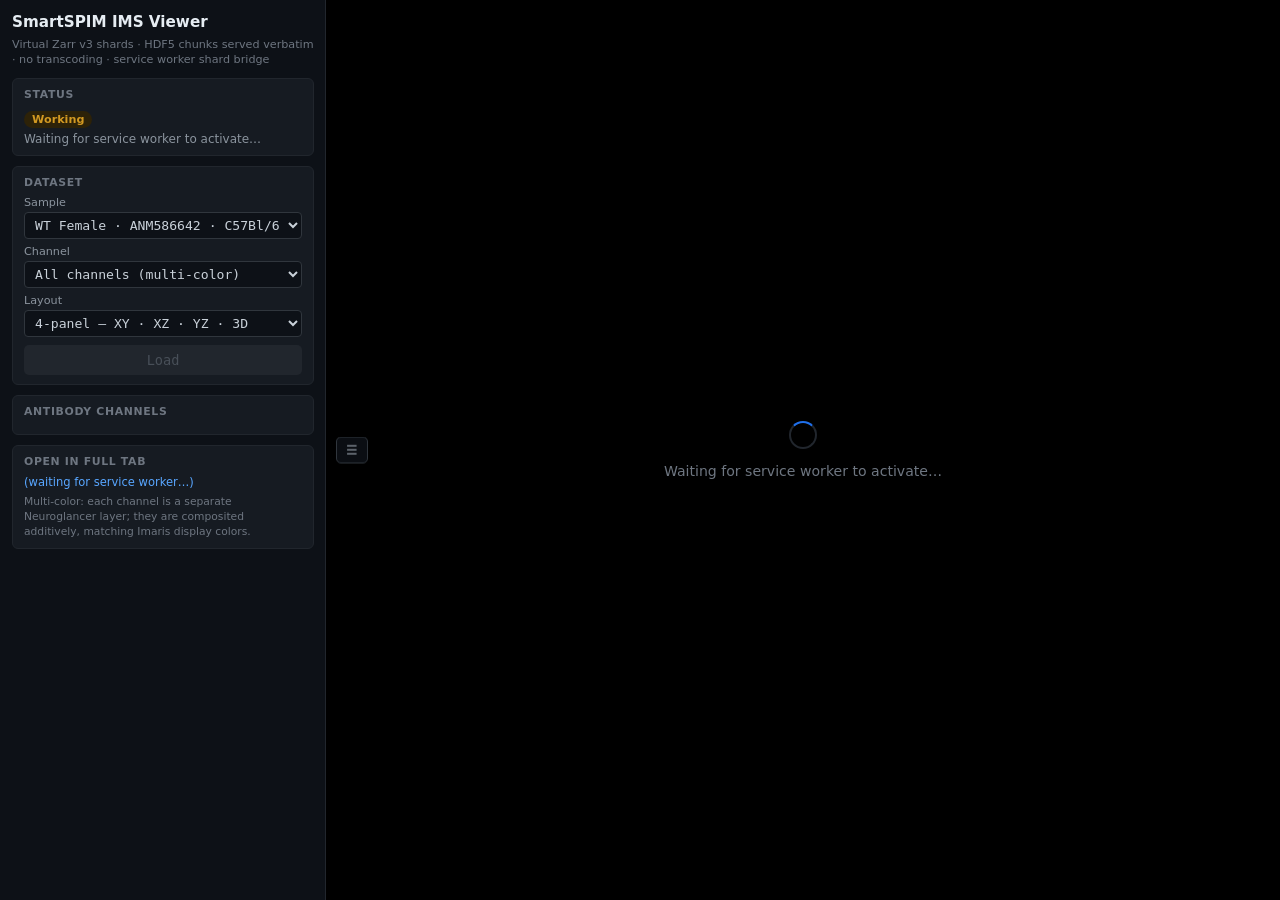
<file: viewer/index.html>
<!DOCTYPE html>
<html lang="en">
<head>
<meta charset="utf-8">
<meta name="viewport" content="width=device-width, initial-scale=1">
<title>SmartSPIM IMS Viewer</title>
<style>
  * { box-sizing: border-box; margin: 0; padding: 0; }
  body {
    background: #0d1117;
    color: #c9d1d9;
    font-family: 'Segoe UI', system-ui, sans-serif;
    overflow: hidden;
    height: 100vh;
  }

  .app { display: flex; height: 100vh; }

  /* ── Sidebar ──────────────────────────────────────────────────── */
  .sidebar {
    width: 326px;
    min-width: 326px;
    background: #0d1117;
    border-right: 1px solid #21262d;
    overflow-y: auto;
    overflow-x: hidden;
    transition: width 0.2s ease, min-width 0.2s ease, opacity 0.2s ease;
    display: flex;
    flex-direction: column;
    scrollbar-width: thin;
    scrollbar-color: #30363d transparent;
  }
  .sidebar.collapsed { width: 0; min-width: 0; opacity: 0; pointer-events: none; }
  .sidebar-inner { padding: 12px; min-width: 326px; display: flex; flex-direction: column; gap: 10px; }

  /* ── Viewer ───────────────────────────────────────────────────── */
  .viewer { flex: 1; position: relative; background: #000; min-width: 0; }
  #ng-iframe { width: 100%; height: 100%; border: none; display: none; }

  #placeholder {
    display: flex; flex-direction: column; align-items: center;
    justify-content: center; height: 100%; color: #6e7681;
    font-size: 0.88rem; gap: 14px; text-align: center; padding: 1em;
  }
  .spinner {
    width: 28px; height: 28px;
    border: 2px solid #21262d; border-top-color: #1f6feb;
    border-radius: 50%; animation: spin 0.75s linear infinite;
  }
  @keyframes spin { to { transform: rotate(360deg); } }

  #toggle-btn {
    position: absolute; top: 50%; left: 10px;
    transform: translateY(-50%); z-index: 200;
    background: rgba(13,17,23,0.82); border: 1px solid #30363d;
    color: #8b949e; cursor: pointer; padding: 5px 9px;
    border-radius: 5px; font-size: 0.8rem; backdrop-filter: blur(6px);
    transition: color 0.15s, border-color 0.15s; user-select: none;
  }
  #toggle-btn:hover { color: #e6edf3; border-color: #58a6ff; }

  /* ── Cards ────────────────────────────────────────────────────── */
  h1 { font-size: 0.95rem; font-weight: 600; color: #e6edf3; line-height: 1.35; }
  .subtitle { font-size: 0.7rem; color: #6e7681; margin-top: 4px; line-height: 1.4; }

  .card { background: #161b22; border: 1px solid #21262d; border-radius: 6px; padding: 9px 11px; }
  .card-title {
    font-size: 0.68rem; font-weight: 600; text-transform: uppercase;
    letter-spacing: 0.06em; color: #6e7681; margin-bottom: 7px;
  }

  .badge { display: inline-block; padding: 2px 8px; border-radius: 12px; font-size: 0.7rem; font-weight: 600; }
  .badge.ok   { background: #1a4731; color: #3fb950; }
  .badge.wait { background: #2d2208; color: #d29922; }
  .badge.err  { background: #3d0d0d; color: #f85149; }

  #status-text { font-size: 0.75rem; color: #8b949e; margin-top: 4px; }

  /* ── Selectors ────────────────────────────────────────────────── */
  .field { display: flex; flex-direction: column; gap: 3px; }
  .field label { font-size: 0.7rem; color: #8b949e; }
  .field select {
    font-family: monospace; font-size: 0.82rem;
    background: #0d1117; color: #c9d1d9;
    border: 1px solid #30363d; border-radius: 4px;
    padding: 4px 6px; width: 100%;
  }

  button.action {
    width: 100%; font-family: monospace; font-size: 0.85rem;
    background: #1f6feb; color: #fff; border: none;
    border-radius: 5px; padding: 7px 0; cursor: pointer;
    transition: background 0.15s;
  }
  button.action:hover { background: #388bfd; }
  button.action:disabled { background: #21262d; color: #484f58; cursor: default; }

  #ng-link {
    font-size: 0.72rem; color: #58a6ff; text-decoration: none;
    word-break: break-all; display: block; margin-top: 4px;
  }
  #ng-link:hover { text-decoration: underline; }
  .note { font-size: 0.67rem; color: #6e7681; margin-top: 5px; line-height: 1.4; }

  /* ── Channel legend ───────────────────────────────────────────── */
  .ch-row {
    display: flex; align-items: center; gap: 7px;
    font-size: 0.74rem; color: #c9d1d9; padding: 2px 0;
    line-height: 1.35;
  }
  .ch-dot {
    width: 10px; height: 10px; border-radius: 50%;
    flex-shrink: 0; border: 1px solid rgba(255,255,255,0.15);
  }
  .ch-label { font-weight: 600; }
  .ch-target { color: #6e7681; font-size: 0.68rem; }
</style>
</head>
<body>
<div class="app">

  <!-- ── Sidebar ────────────────────────────────────────────────── -->
  <aside class="sidebar" id="sidebar">
    <div class="sidebar-inner">

      <div>
        <h1>SmartSPIM IMS Viewer</h1>
        <div class="subtitle">
          Virtual Zarr v3 shards · HDF5 chunks served verbatim ·
          no transcoding · service worker shard bridge
        </div>
      </div>

      <!-- SW status -->
      <div class="card">
        <div class="card-title">Status</div>
        <span id="sw-badge" class="badge wait">Initializing</span>
        <div id="status-text">Registering service worker…</div>
      </div>

      <!-- Dataset selector -->
      <div class="card">
        <div class="card-title">Dataset</div>
        <div class="field">
          <label>Sample</label>
          <select id="stem-sel">
            <option value="KS_WT_F_ANM586642">WT Female · ANM586642 · C57Bl/6J</option>
            <option value="KS_Het_F_ANM583356">Het Female · ANM583356 · Atp13a2 V990M</option>
            <option value="KS_Hom_F_ANM583357">Hom Female · ANM583357 · Atp13a2 V990M</option>
            <option value="KS_Hom_M_ANM583365">Hom Male · ANM583365 · Atp13a2 V990M</option>
            <option value="KS_WT_ANM586428">WT · ANM586428</option>
            <option value="KS_Hom_Atp13a2V990M_ANM585864">Hom · ANM585864 · Atp13a2 V990M</option>
            <option value="KS_Het_F_Atp13a2_ANM586962">Het Female · ANM586962 · Atp13a2</option>
            <option value="KS_Hom_M_Atp13a2Floxed_ANM588125">Hom Male · ANM588125 · Atp13a2 Floxed</option>
            <option value="KS_Het_Atp1392KOM2_ANM585714">Het · ANM585714 · Atp1392 KOM2</option>
            <option value="KS__KO_F_ANM589947_SncaKO">KO Female · ANM589947 · SncaKO</option>
            <option value="KS_TgTg_F_ANM588372_KOM2">TgTg Female · ANM588372 · KOM2</option>
            <option value="KS_P222_TgTg_F_ANM588372_KOM2">TgTg Female · ANM588372 · KOM2 · Rescan (re-cleared, P222)</option>
          </select>
        </div>
        <div class="field" style="margin-top:6px">
          <label>Channel</label>
          <select id="ch-sel">
            <option value="all">All channels (multi-color)</option>
            <option value="0">c0</option>
            <option value="1">c1</option>
            <option value="2">c2</option>
            <option value="3">c3</option>
          </select>
        </div>
        <div class="field" style="margin-top:6px">
          <label>Layout</label>
          <select id="layout-sel">
            <option value="4panel">4-panel — XY · XZ · YZ · 3D</option>
            <option value="xy">XY</option>
            <option value="xz">XZ</option>
            <option value="yz">YZ</option>
          </select>
        </div>
        <button class="action" id="load-btn" style="margin-top:8px" disabled>Load</button>
      </div>

      <!-- Channel legend -->
      <div class="card">
        <div class="card-title" id="legend-title">Antibody channels</div>
        <div id="legend-body"></div>
      </div>

      <!-- Open-in-tab link -->
      <div class="card">
        <div class="card-title">Open in full tab</div>
        <a id="ng-link" href="#">(waiting for service worker…)</a>
        <p class="note">
          Multi-color: each channel is a separate Neuroglancer layer;
          they are composited additively, matching Imaris display colors.
        </p>
      </div>

    </div>
  </aside>

  <!-- ── Main viewer ────────────────────────────────────────────── -->
  <main class="viewer">
    <button id="toggle-btn" title="Toggle sidebar">☰</button>
    <div id="placeholder">
      <div class="spinner"></div>
      <span id="placeholder-text">Registering service worker…</span>
    </div>
    <iframe id="ng-iframe" title="Neuroglancer" allowfullscreen></iframe>
  </main>

</div>
<script>
const DATA_BASE = 'https://fileglancer.int.janelia.org/files/Ydk-A_LUfeQlXbAA/data';

// Two antibody panels have been used across acquisitions. Colors are [R, G, B]
// floats for GLSL and are a fixed display convention (not read from the IMS
// file's own Imaris display colors).
const LEGACY_STEMS = new Set([
  'KS_WT_F_ANM586642',
  'KS_Het_F_ANM583356',
  'KS_Hom_F_ANM583357',
  'KS_Hom_M_ANM583365',
]);

const PANELS = {
  // Original 4 brains (WT / Atp13a2 V990M Het/Hom): CD45 / Olig2 / TH, all 3 worked.
  legacy: {
    label: 'Antibody channels — CD45 / Olig2 / TH panel',
    channels: {
      0: { name: 'Anti-CD45',  target: 'Donkey-anti-Rat AF+488 · lymphocytes',           rgb: [0.000, 0.102, 1.000] },
      1: { name: 'Anti-Olig2', target: 'Donkey-anti-Goat AF+555 · oligodendrocytes',     rgb: [0.035, 1.000, 0.000] },
      2: { name: 'Anti-TH',    target: 'Donkey-anti-Chicken SeTau647 · DA neurons',      rgb: [1.000, 0.000, 0.000] },
    },
  },
  // Later brains: CD45/CD8a / PaSYN / TH. A 4th (Olig2, DyLight755) channel was
  // attempted on some samples but that antibody did not work.
  current: {
    label: 'Antibody channels — CD45/CD8a / PaSYN / TH panel',
    channels: {
      0: { name: 'Anti-CD45/CD8a', target: 'Donkey-anti-Rat AF+488 · lymphocytes',                       rgb: [1.000, 1.000, 0.000] },
      1: { name: 'Anti-PaSYN',     target: 'Donkey-anti-Rabbit AF+555 · phospho-alpha-synuclein',        rgb: [1.000, 0.000, 1.000] },
      2: { name: 'Anti-TH',        target: 'Donkey-anti-Chicken SeTau647 · DA neurons',                  rgb: [0.000, 1.000, 1.000] },
      3: { name: 'Anti-Olig2',     target: 'Donkey-anti-Goat DyLight755 · antibody did not work',        rgb: [0.500, 0.500, 0.500] },
    },
  },
};

function panelFor(stem) {
  return LEGACY_STEMS.has(stem) ? PANELS.legacy : PANELS.current;
}

function rgbToHex([r, g, b]) {
  const c = v => Math.round(v * 255).toString(16).padStart(2, '0').toUpperCase();
  return `#${c(r)}${c(g)}${c(b)}`;
}

function zarrUrl(stem, ch) {
  return new URL(`./zarr/${stem}/c${ch}`, window.location.href).href;
}

// Cache fetched meta.json per stem to avoid re-fetching between buildNgUrl and updateChannelUI.
const metaCache = new Map();
async function loadMeta(stem) {
  if (metaCache.has(stem)) return metaCache.get(stem);
  let meta = null;
  try {
    const resp = await fetch(`${DATA_BASE}/${stem}.meta.json`);
    if (resp.ok) meta = await resp.json();
  } catch {}
  metaCache.set(stem, meta);
  return meta;
}

// Which channel indices actually exist in this dataset's IMS file.
function availableChannels(meta, panel) {
  if (meta?.channel_info) {
    return Object.keys(meta.channel_info).map(k => parseInt(k.slice(1), 10)).sort((a, b) => a - b);
  }
  return Object.keys(panel.channels).map(Number).sort((a, b) => a - b);
}

// Build a Neuroglancer GLSL shader that maps [lo,hi] → [0,1] and tints by color.
function makeShader(r, g, b) {
  return `#uicontrol invlerp normalized\nvoid main() { emitRGB(normalized() * vec3(${r}, ${g}, ${b})); }`;
}

// Build the full Neuroglancer URL for the selected stem + channel + layout.
// chSel is 'all' | '0' | '1' | '2'; layout is a Neuroglancer layout string.
async function buildNgUrl(stem, chSel, layout) {
  const meta  = await loadMeta(stem);
  const panel = panelFor(stem);

  // Physical extent for initial navigation (fall back to WT values)
  const extent = meta?.extent_um ?? [8280, 18460, 13368];  // [z, y, x] in µm
  const position = extent.map(e => e / 2);                  // center of brain

  // crossSectionScale is in dimension-units per screen pixel (µm/px here).
  // Targeting the largest axis spanning ~900 px gives a ~2 mm scale-bar
  // on a typical viewport, matching the desired whole-brain overview.
  const crossSectionScale = Math.max(...extent) / 900;

  // Which channels to load
  const chList = chSel === 'all' ? availableChannels(meta, panel) : [parseInt(chSel, 10)];

  const layers = chList.map(ch => {
    const src   = `zarr3://${zarrUrl(stem, ch)}`;
    const cd    = meta?.channel_display?.[`c${ch}`];
    const range = (cd?.p01 != null && cd?.p99 != null) ? [cd.p01, cd.p99]
                : (cd?.color_range ?? null);
    const info  = panel.channels[ch];
    const [r, g, b] = info?.rgb ?? [1, 1, 1];
    const name  = info?.name ?? `c${ch}`;

    const layer = {
      type: 'image',
      source: src,
      name: `${name} (${stem})`,
      shader: makeShader(r, g, b),
    };
    if (range) layer.shaderControls = { normalized: { range } };
    return layer;
  });

  const state = {
    dimensions: { z: [1e-6, 'm'], y: [1e-6, 'm'], x: [1e-6, 'm'] },
    position,
    crossSectionScale,
    layers,
    layout,
  };

  const ngBase = new URL('./neuroglancer/index.html', window.location.href).href;
  return ngBase + '#!' + JSON.stringify(state);
}

// ── UI refs ────────────────────────────────────────────────────────────────
const badge       = document.getElementById('sw-badge');
const statusEl    = document.getElementById('status-text');
const iframe      = document.getElementById('ng-iframe');
const placeholder = document.getElementById('placeholder');
const loadBtn     = document.getElementById('load-btn');
const ngLink      = document.getElementById('ng-link');
const stemSel     = document.getElementById('stem-sel');
const chSel       = document.getElementById('ch-sel');
const layoutSel   = document.getElementById('layout-sel');
const legendTitle = document.getElementById('legend-title');
const legendBody  = document.getElementById('legend-body');

function setStatus(text, state = 'wait') {
  statusEl.textContent = text;
  badge.textContent    = state === 'ok' ? 'Ready' : state === 'err' ? 'Error' : 'Working';
  badge.className      = 'badge ' + state;
}

// Repopulate the channel dropdown + legend for the currently selected dataset:
// which channels exist in this file, what each one is (panel-dependent), and its color.
async function updateChannelUI(stem) {
  const meta    = await loadMeta(stem);
  const panel   = panelFor(stem);
  const present = availableChannels(meta, panel);

  for (let ch = 0; ch <= 3; ch++) {
    const opt = chSel.querySelector(`option[value="${ch}"]`);
    if (!opt) continue;
    const info = panel.channels[ch];
    const isPresent = present.includes(ch);
    opt.disabled = !isPresent;
    opt.textContent = info ? `c${ch} — ${info.name}` : `c${ch}`;
  }
  if (chSel.selectedOptions[0]?.disabled) chSel.value = 'all';

  legendTitle.textContent = panel.label;
  legendBody.innerHTML = present
    .filter(ch => panel.channels[ch])
    .map(ch => {
      const info = panel.channels[ch];
      return `<div class="ch-row" style="margin-top:5px">
        <span class="ch-dot" style="background:${rgbToHex(info.rgb)}"></span>
        <div>
          <span class="ch-label">c${ch} · ${info.name}</span>
          <div class="ch-target">${info.target}</div>
        </div>
      </div>`;
    })
    .join('');
}

async function updateLink() {
  const url = await buildNgUrl(stemSel.value, chSel.value, layoutSel.value);
  const chLabel = chSel.options[chSel.selectedIndex].text.split('—')[0].trim();
  ngLink.href        = url;
  ngLink.textContent = `${stemSel.value} / ${chLabel} ↗`;
}

async function onStemChange() {
  await updateChannelUI(stemSel.value);
  await updateLink();
}

async function loadDataset() {
  const url = await buildNgUrl(stemSel.value, chSel.value, layoutSel.value);
  ngLink.href        = url;
  ngLink.textContent = ngLink.textContent; // already updated by updateLink
  placeholder.style.display = 'none';
  iframe.style.display      = 'block';
  iframe.src = url;
}

document.getElementById('toggle-btn').addEventListener('click', () => {
  document.getElementById('sidebar').classList.toggle('collapsed');
});

loadBtn.addEventListener('click', loadDataset);
stemSel.addEventListener('change', onStemChange);
chSel.addEventListener('change', updateLink);
layoutSel.addEventListener('change', updateLink);

// ── Service worker registration ────────────────────────────────────────────
async function main() {
  if (!('serviceWorker' in navigator)) {
    setStatus('Service workers not supported.', 'err');
    document.getElementById('placeholder-text').textContent =
      'Service workers not supported by this browser.';
    return;
  }

  await navigator.serviceWorker.register('./sw.js');

  if (!navigator.serviceWorker.controller) {
    setStatus('Waiting for service worker to activate…');
    document.getElementById('placeholder-text').textContent =
      'Waiting for service worker to activate…';
    await new Promise(resolve =>
      navigator.serviceWorker.addEventListener('controllerchange', resolve, { once: true })
    );
  }

  setStatus('Service worker active — select a dataset and click Load.', 'ok');
  document.getElementById('placeholder-text').textContent =
    'Select a dataset and click Load.';
  loadBtn.disabled = false;

  await updateChannelUI(stemSel.value);
  await updateLink();
}

main().catch(err => {
  setStatus('Error: ' + err.message, 'err');
  document.getElementById('placeholder-text').textContent =
    'Service worker error — see browser console.';
  console.error(err);
});
</script>
</body>
</html>
</file>
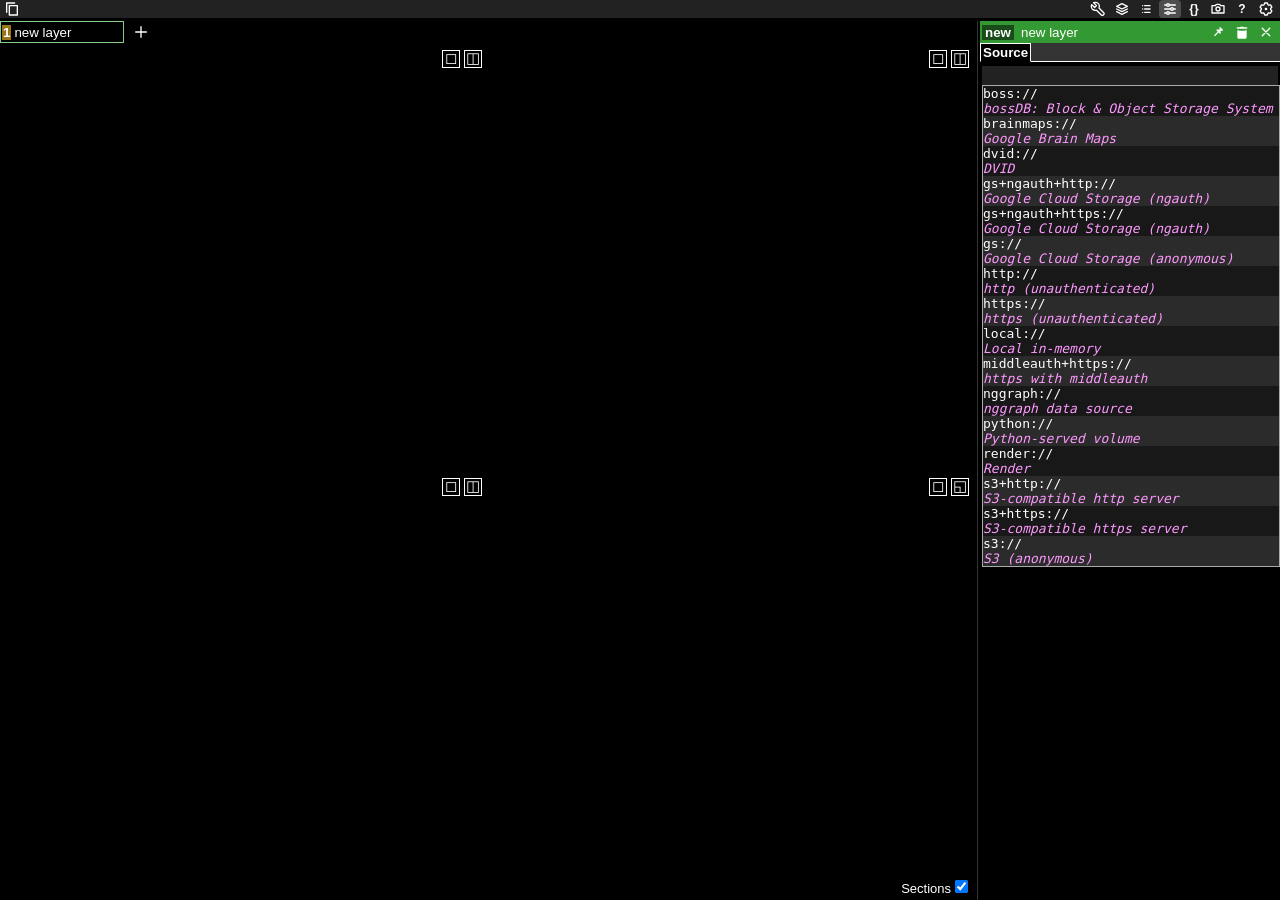
<file: viewer/neuroglancer/index.html>
<!DOCTYPE html>
<html>
<head><meta charset="utf-8"><title>Neuroglancer</title>
<style>html,body{width:100%;height:100%;margin:0;overflow:hidden;}</style>
  <script type="module" crossorigin src="./assets/index--Z2whdNV.js"></script>
  <link rel="stylesheet" crossorigin href="./assets/index-QlDN_mM0.css">
</head>
<body></body>
</html>
</file>
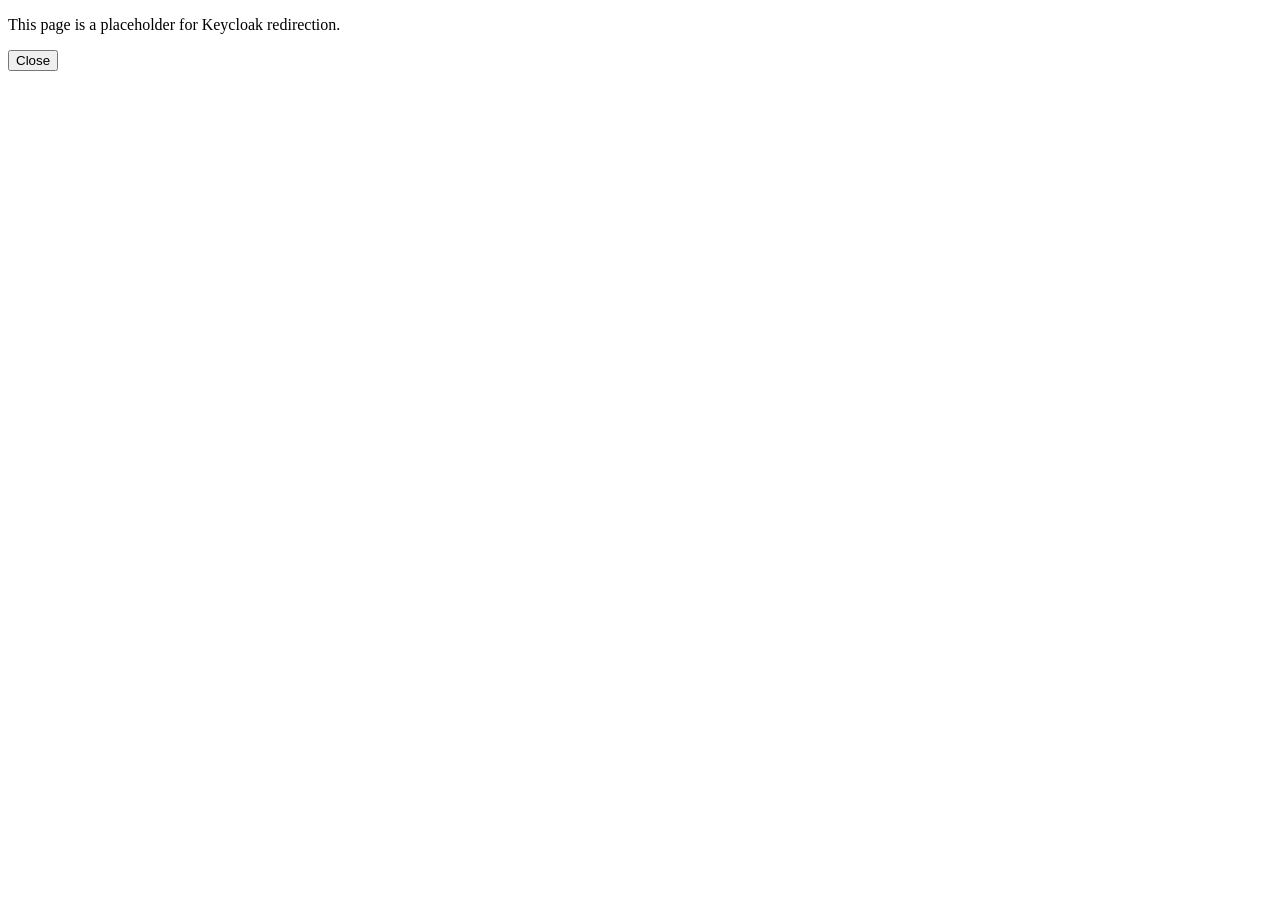
<file: viewer/neuroglancer/assets/bossauth-COXx_zfd.html>
<!doctype html>
<html>
  <head>
    <title>BOSS Auth Response Window</title>
    <script>
      // Get code component of query and send back to window opener.
      let auth = new URL(document.location).hash
        .substring(1)
        .split("&")
        .map((el) => el.split("="))
        .reduce((pre, cur) => {
          pre[cur[0]] = cur[1];
          return pre;
        }, {});
      auth.service = "bossAuthCallback";
      opener.postMessage(JSON.stringify(auth), location.origin);
    </script>
  </head>
  <body>
    <p>This page is a placeholder for Keycloak redirection.</p>
    <p><button onclick="window.close()">Close</button></p>
  </body>
</html>
</file>
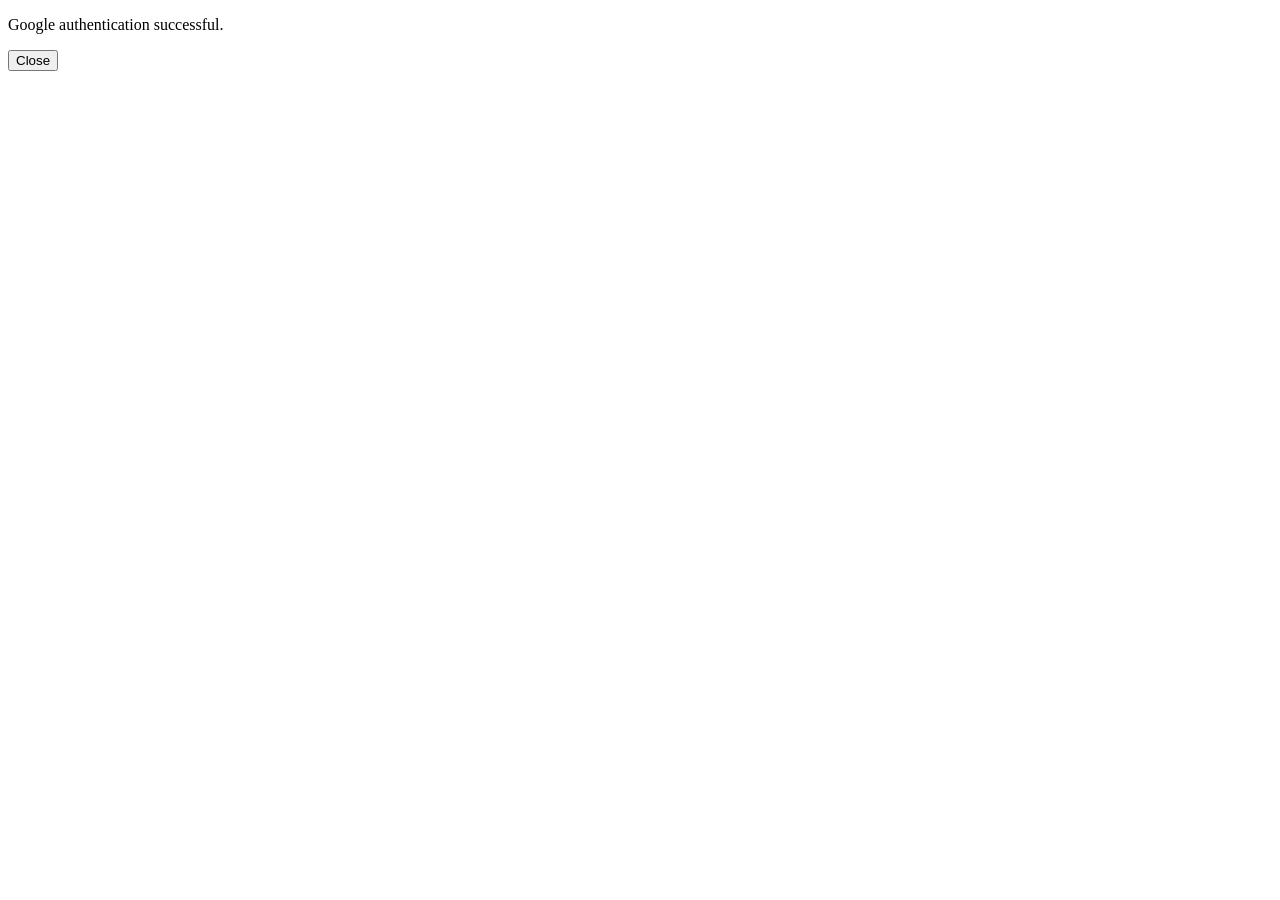
<file: viewer/neuroglancer/assets/google_oauth2_redirect-BiMhLuJu.html>
<!doctype html>
<html>
  <head>
    <title>Google oauth redirect</title>
    <script>
      const data = Object.fromEntries(
        new URLSearchParams(location.hash.substring(1)).entries(),
      );
      const target = window.opener || window.parent;
      if (target === window) {
        console.error("No opener/parent to receive successful oauth2 response");
      } else {
        target.postMessage(data, window.location.origin);
      }
    </script>
  </head>
  <body>
    <p>Google authentication successful.</p>
    <p><button onclick="window.close()">Close</button></p>
  </body>
</html>
</file>
<file: viewer/neuroglancer/assets/index-QlDN_mM0.css>
.neuroglancer-annotation-rendering-tab{display:flex;flex-direction:column;overflow-y:auto}.neuroglancer-annotation-rendering-tab .neuroglancer-shader-code-widget{flex-shrink:0}.neuroglancer-annotation-dropdown-shader-top-row{display:flex;flex-direction:row;align-items:center}.neuroglancer-annotation-shader-property-list{max-height:8em;overflow:auto;flex-shrink:0}.neuroglancer-annotation-shader-property{white-space:pre;font-family:monospace;font-size:medium}.neuroglancer-annotation-shader-property-type{color:#c6c;margin-right:1ch}.neuroglancer-annotation-shader-property-identifier{user-select:text}.neuroglancer-annotation-shader-property-identifier:after{content:"()";color:#999}.neuroglancer-transfer-function-panel{height:60px;border:1px solid #666;margin-top:5px}.neuroglancer-transfer-function-color-picker-container{text-align:right}.neuroglancer-transfer-function-color-picker{height:24px;display:inline-block}.neuroglancer-transfer-function-clear-button{font-size:11pt;cursor:pointer;margin-right:2px;margin-left:auto}.neuroglancer-transfer-function-widget-bound{background-color:transparent;border-color:transparent;box-shadow:none;border:0;margin:0;font-family:monospace;font-size:medium;color:#0ff}.neuroglancer-transfer-function-window-bounds{display:flex;justify-content:space-between}.neuroglancer-invlerp-cdfpanel{height:50px;cursor:ew-resize}.neuroglancer-invlerp-cdfpanel,.neuroglancer-invlerp-legend-panel{border:1px solid #666}.neuroglancer-invlerp-legend-panel{height:15px}.neuroglancer-invlerp-widget-bound{background-color:transparent;border-color:transparent;box-shadow:none;border:0;margin:0;font-family:monospace;font-size:medium}.neuroglancer-invlerp-widget-window-bound{color:#0ff}.neuroglancer-invlerp-widget-range-bound{color:#fff}.neuroglancer-invlerp-widget-bounds{display:flex}.neuroglancer-invlerp-widget-range-spacer{flex:1;text-align:center}.neuroglancer-invlerp-widget-window-bounds{justify-content:space-between}.neuroglancer-icon{display:inline-flex;text-decoration:none;align-self:center;white-space:nowrap;padding-left:2px;padding-right:2px;min-width:18px;min-height:18px;border-radius:20%;align-items:center;justify-content:center;color:#fff;font:12px sans-serif;cursor:pointer;font-weight:900;margin-left:1px;margin-right:1px;user-select:none}.neuroglancer-icon svg{width:16px;height:16px;fill:transparent;stroke:#fff;stroke-width:2;stroke-linecap:round;stroke-linejoin:round;pointer-events:none}.neuroglancer-icon:hover{background-color:#db4437}.neuroglancer-icon.neuroglancer-info-icon:hover{background-color:inherit}.neuroglancer-icon-hover:not(:hover) svg:last-child{display:none}.neuroglancer-icon-hover:hover svg:first-child{display:none}.neuroglancer-invlerp-range-finder-button-container{display:flex;justify-content:flex-start;margin-top:1px}.neuroglancer-invlerp-range-finder-button{font-size:11pt;cursor:pointer;margin-right:2px}.neuroglancer-tab-view{display:flex;flex-direction:column}.neuroglancer-tab-view-bar{display:block;background-color:#333;border-bottom:1px solid white}.neuroglancer-tab-label{display:inline-block;border-top:1px solid transparent;border-left:1px solid transparent;border-right:1px solid transparent;border-bottom:none;margin-right:4px;padding-top:1px;padding-left:2px;padding-right:2px;font:10pt sans-serif;font-weight:700;cursor:pointer}.neuroglancer-tab-label:hover{color:#daa520}.neuroglancer-tab-label.neuroglancer-selected-tab-label{background-color:#000;border-top:1px solid white;border-left:1px solid white;border-right:1px solid white;border-bottom:1px solid black;padding-bottom:1px;margin-bottom:-1px}.neuroglancer-stack-view{display:contents}.neuroglancer-tab-view>.neuroglancer-stack-view>.neuroglancer-tab-content{flex:1;flex-basis:0px;height:0px;min-height:0px;padding:2px}.neuroglancer-position-widget{display:inline-flex;align-items:center}.neuroglancer-position-widget input:disabled{pointer-events:none}.neuroglancer-position-widget .neuroglancer-copy-button:first-child{display:none}.neuroglancer-position-dimension-coordinate,.neuroglancer-position-dimension-name,.neuroglancer-position-dimension-scale{background-color:transparent;border-color:transparent;box-shadow:none;border:0;margin:0;font-family:monospace;font-size:medium}.neuroglancer-position-dimension[data-coordinate-array=valid] .neuroglancer-position-dimension-scale{display:none}.neuroglancer-position-dimension[data-coordinate-array=invalid] .neuroglancer-position-dimension-scale{text-decoration-line:underline;text-decoration-style:wavy;text-decoration-color:red}.neuroglancer-position-dimension-coordinate{color:#fff;text-align:right}.neuroglancer-position-widget input:invalid,.neuroglancer-position-widget input::placeholder,.neuroglancer-position-widget input[data-is-valid=false]{text-decoration:solid underline red}.neuroglancer-position-widget *:focus{outline:0px}.neuroglancer-position-dimension+.neuroglancer-position-dimension{margin-left:1ch}.neuroglancer-position-dimension[data-dropdown-visible=true]:after{content:"";display:block;left:0;right:0;bottom:-1px;position:absolute;border-bottom:1px solid black;z-index:100;height:0px}.neuroglancer-position-dimension-dropdown,.neuroglancer-position-dimension-coordinate-dropdown{position:absolute;min-width:calc(100% + 2px);border:1px solid #aaa;box-sizing:border-box;padding:2px;left:-1px;z-index:100;background-color:#000}.neuroglancer-position-dimension-coordinate-dropdown{display:flex;flex-direction:column;overflow-y:auto}.neuroglancer-dimension-dropdown-coordinate-entry{display:flex;flex-direction:row;justify-content:space-between}.neuroglancer-dimension-dropdown-coordinate-entry:hover{background-color:#333}.neuroglancer-dimension-dropdown-coordinate-label{width:var(--neuroglancer-coordinate-label-width);color:#0ff}.neuroglancer-position-dimension-dropdown:focus,.neuroglancer-position-dimension-coordinate-dropdown:focus{outline:0px}.neuroglancer-position-dimension:focus-within,.neuroglancer-position-dimension[data-dropdown-visible=true]{border:1px solid #aaa;background-color:#000}.neuroglancer-position-dimension{border:1px solid transparent;position:relative;display:inline-block;white-space:nowrap}.neuroglancer-position-dimension-name{color:#ff6;padding-left:2px}.neuroglancer-position-dimension-scale-container[data-is-empty=false]:before{content:"(";color:#aaa}.neuroglancer-position-dimension-scale-container[data-is-empty=false]:after{content:")";color:#aaa}.neuroglancer-position-dimension-scale-container[data-is-empty=false]{margin-right:5px}.neuroglancer-position-dimension-scale{color:#bbb}.neuroglancer-position-dimension-scale-container{margin-right:2px;margin-left:4px}.neuroglancer-mouse-position-widget{margin-left:1ch;vertical-align:center;font-family:monospace;font-size:medium;color:orange;white-space:pre}.neuroglancer-position-dimension-coordinate-label{display:inline-block;color:#0ff}.neuroglancer-position-dimension-coordinate-label:not(:empty):before{content:"[";color:#aaa}.neuroglancer-position-dimension-coordinate-label:not(:empty):after{content:"]";color:#aaa}.neuroglancer-position-dimension-playback{font-family:sans-serif;font-size:10pt;display:flex;flex-direction:column}.neuroglancer-position-dimension-playback .neuroglancer-number-input{display:flex;flex-direction:row;align-items:center;margin-bottom:2px}.neuroglancer-position-dimension-playback input[type=text]{background-color:#ffffff4d;color:#fff;border:0px;font-family:monospace;width:8ch;text-align:right}.neuroglancer-position-dimension-playback select{align-self:center}.neuroglancer-position-dimension>.neuroglancer-icon{min-width:14px;min-height:14px;position:relative;top:1px}.neuroglancer-position-dimension>.neuroglancer-icon svg{width:12px;height:12px}.neuroglancer-position-tool-in-palette{display:grid}.neuroglancer-position-tool-in-palette>.neuroglancer-position-widget{grid-row:1;grid-column:1}.neuroglancer-position-tool-in-palette>.neuroglancer-position-dimension-plot{grid-row:2;grid-column:1 / 10}.neuroglancer-position-tool-in-palette>.neuroglancer-checkbox-icon{grid-row:1;grid-column:9}.neuroglancer-position-tool{background-color:#474747;display:flex;flex-direction:row}.neuroglancer-position-dimension-playback-header{display:flex;flex-direction:row;align-items:center}#neuroglancer-status-container{position:absolute;bottom:0;z-index:100;background-color:gray;color:#fff;margin:0;padding:0;font:10pt sans-serif}#neuroglancer-status-container li{width:100vw;max-height:25vh;overflow-y:auto}.neuroglancer-status-header{display:inline-block;font:10pt sans-serif;font-weight:700;background-color:#333;padding:2px}#neuroglancer-status-container-modal{pointer-events:none;position:absolute;z-index:100;color:#fff;margin:0;padding:0;font:10pt sans-serif;display:grid;align-content:center;justify-content:center;height:100vh;width:80vw;left:10vw;grid-row-gap:10px}#neuroglancer-status-container-modal>div{pointer-events:initial;position:relative;background-color:gray;padding:30px 20px 20px;border:1px solid white}#neuroglancer-status-container-modal>div>div:first-child{position:absolute;top:4px;right:4px;margin:0;padding:0}#neuroglancer-status-container-modal li{display:block}.neuroglancer-drag-status{position:absolute;top:0;z-index:1000;background-color:#ff0;color:#000;font:10pt sans-serif;padding:2px}.neuroglancer-tool-key-binding{display:inline-block;color:#0ff;font:9pt monospace;white-space:pre}.neuroglancer-tool-key-binding:hover{outline:1px solid #fff}.neuroglancer-tool-key-binding:before{content:"["}.neuroglancer-tool-key-binding:after{content:"]"}.neuroglancer-tool-key-binding:before,.neuroglancer-tool-key-binding:after{color:#999}.neuroglancer-tool-button{display:inline-flex;flex-direction:row}#statusContainer li.neuroglancer-tool-status{max-height:50vh}.neuroglancer-tool-status-bindings{background-color:#333;user-select:none}.neuroglancer-tool-status-content{display:flex;flex-direction:row}.neuroglancer-tool-status-header-container{background-color:#555;width:min-content;padding:3px;display:flex;flex-direction:row;align-items:center}.neuroglancer-tool-status-header{align-self:center}.neuroglancer-tool-status-body{flex:1;padding:2px}.neuroglancer-checkbox-icon.light-background[data-checked=true]{background-color:#00000080}.neuroglancer-checkbox-icon.dark-background[data-checked=true]{background-color:#fff3}.neuroglancer-position-dimension-plot{display:grid;overflow:hidden;position:relative}.neuroglancer-position-dimension-plot[data-orientation=column]{grid-template-areas:"labels . graph";grid-template-rows:1fr;grid-template-columns:0fr 3px 0fr}.neuroglancer-position-dimension-plot[data-orientation=row]{grid-template-areas:"labels" "." "graph";grid-template-columns:minmax(0px,1fr);grid-template-rows:0fr 3px 0fr}.neuroglancer-position-dimension-plot-lowerbound,.neuroglancer-position-dimension-plot-upperbound,.neuroglancer-position-dimension-plot-hoverposition{grid-area:labels;font-family:monospace;font-size:medium;user-select:none}.neuroglancer-position-dimension-plot[data-orientation=column] :is(.neuroglancer-position-dimension-plot-lowerbound,.neuroglancer-position-dimension-plot-upperbound,.neuroglancer-position-dimension-plot-hoverposition){text-align:right}.neuroglancer-position-dimension-plot[data-orientation=row] :is(.neuroglancer-position-dimension-plot-lowerbound,.neuroglancer-position-dimension-plot-upperbound,.neuroglancer-position-dimension-plot-hoverposition){max-width:max-content}.neuroglancer-position-dimension-plot>canvas{grid-area:graph}.neuroglancer-position-dimension-plot[data-orientation=column]>canvas{margin-top:.5em;margin-bottom:.5em}.neuroglancer-segmentation-rendering-tab{display:flex;flex-direction:column;overflow-y:auto}.neuroglancer-segmentation-rendering-tab .neuroglancer-shader-code-widget{height:6em}.neuroglancer-segmentation-dropdown-skeleton-shader-header{display:flex;flex-direction:row;align-items:center}.neuroglancer-segmentation-layer-skeleton-shader-overlay .neuroglancer-shader-code-widget{width:80vw;height:80vh}.neuroglancer-segment-list-entry{display:flex;flex-direction:row;width:min-content;min-width:100%;background-color:#000;align-items:start}.neuroglancer-segment-list-entry.neuroglancer-segment-list-entry-double-line{display:inline-flex;min-width:initial;background-color:initial}.neuroglancer-segment-list-entry[data-selected=true],.neuroglancer-selection-details-segment[data-selected=true]{background-color:#222}.neuroglancer-segment-list-entry-copy-container{display:flex;flex-direction:column}.neuroglancer-segment-list-entry-id-container{order:1;align-self:center}.neuroglancer-segment-list-entry-id,.neuroglancer-selection-details-segment-id{display:block;font-family:monospace;font-size:medium;flex-shrink:0;text-align:right;color:#000;background-color:#fff;user-select:text;width:var(--neuroglancer-segment-list-width)}.neuroglancer-segment-list .neuroglancer-segment-list-entry-sticky{position:sticky;left:0}.neuroglancer-segment-list-entry-sticky{white-space:nowrap;flex-direction:row;align-items:start;background-color:inherit;display:flex}.neuroglancer-segment-list-entry.neuroglancer-segment-list-header .neuroglancer-segment-list-entry-star,.neuroglancer-segment-list-entry.neuroglancer-segment-list-header:hover .neuroglancer-segment-list-entry-copy{visibility:hidden}.neuroglancer-segment-list-entry-extra-property{padding-left:8px;flex-shrink:0;text-align:right;user-select:text}.neuroglancer-selection-details-segment-description,.neuroglancer-selection-details-segment-property{font-family:sans-serif;font-size:small}.neuroglancer-selection-details-segment-property{display:flex;flex-direction:row}.neuroglancer-selection-details-segment-property-name{user-select:text;font-style:italic}.neuroglancer-selection-details-segment-property-value{text-align:right;flex:1}.neuroglancer-segmentation-toolbox{display:inline-block}.neuroglancer-segmentation-toolbox .neuroglancer-tool-button+.neuroglancer-tool-button{margin-left:1em}.neuroglancer-layer-options-control-container .neuroglancer-layer-control-label-container{margin-right:auto}.neuroglancer-layer-control-label-container{white-space:nowrap}.neuroglancer-layer-control-label{display:flex;flex-direction:row;align-items:center}.neuroglancer-layer-control-label-text-container{display:flex;flex-direction:row;align-items:start}.neuroglancer-layer-control-container{margin-top:1.5px;margin-bottom:1.5px;display:flex;flex-direction:row;align-items:center}.neuroglancer-layer-control-control{flex:1;margin-left:5px;max-width:500px}select.neuroglancer-layer-control-control,input[type=checkbox].neuroglancer-layer-control-control,input[type=color].neuroglancer-layer-control-control{flex:initial}.range-slider{display:flex;flex-direction:row;white-space:nowrap;justify-content:flex-end}.range-slider input[type=range]{background:transparent;flex-basis:0px}.range-slider input[type=number]{background-color:#ffffff4d;color:#fff;border:0px}.range-slider input[type=range]::-moz-range-track{background-color:#fff}.neuroglancer-render-scale-widget{margin-top:2px;margin-bottom:2px;display:flex;flex-direction:row;align-items:center}.neuroglancer-render-scale-widget-prompt{white-space:nowrap}.neuroglancer-render-scale-widget>canvas{height:36px;flex:1;flex-basis:0px;width:0px}.neuroglancer-render-scale-widget-legend{width:15ch;font-size:11px;text-align:right}.neuroglancer-render-scale-widget-legend>div{height:12px}.neuroglancer-segmentation-color-seed-control{display:flex;flex-direction:row;align-items:center;justify-content:flex-end}.neuroglancer-segmentation-color-seed-control input{background-color:#ffffff4d;color:#fff;border:0px}.neuroglancer-selection-details-body{height:0px;flex:1;overflow-y:auto;flex-basis:0px;min-height:0px}.neuroglancer-selection-details-position{display:flex;flex-direction:row;align-items:center;justify-items:left;font-family:monospace;font-size:medium}.neuroglancer-selection-details-position-dimension+.neuroglancer-selection-details-position-dimension{margin-left:8px}.neuroglancer-selection-details-position-dimension-name{color:#ff6}.neuroglancer-selection-details-position-dimension-coordinate{margin-left:5px;user-select:text}.neuroglancer-selection-details-layer{margin-top:4px;margin-bottom:4px;border:1px solid #222}.neuroglancer-selection-details-layer-title{cursor:pointer;background-color:#222;font-family:sans-serif;font-size:10pt}.neuroglancer-selection-details-layer-title:hover{background-color:#333}.neuroglancer-selection-details-layer-body{padding:2px;display:flex;flex-direction:column}.neuroglancer-side-panel-column{display:flex;flex-direction:column;min-width:0px}.neuroglancer-side-panel-row{display:flex;flex-direction:row;min-height:0px}.neuroglancer-side-panel{display:flex;flex-direction:column;min-width:0px;overflow:hidden}.neuroglancer-side-panel-titlebar{display:flex;flex-direction:row;align-items:center;font-family:sans-serif;font-size:10pt;background-color:#03c;padding:2px;color:#fff}.neuroglancer-side-panel-title{flex:1;text-overflow:ellipsis;overflow:hidden;white-space:nowrap}.neuroglancer-side-panel-drop-zone{z-index:1000;display:none}[data-neuroglancer-side-panel-drag] .neuroglancer-side-panel-drop-zone{display:block}.neuroglancer-resize-gutter-vertical{height:1px;background-color:#333;background-clip:content-box;padding-top:2px;padding-bottom:2px;cursor:row-resize}.neuroglancer-resize-gutter-horizontal{width:1px;background-color:#333;background-clip:content-box;padding-right:2px;padding-left:2px;cursor:col-resize}.neuroglancer-eye-icon.neuroglancer-visible>svg>:last-child{display:none}.neuroglancer-eye-icon.neuroglancer-indeterminate>svg>:last-child{stroke:#fff6}.neuroglancer-star-icon>svg{stroke:#fff}.neuroglancer-star-icon.neuroglancer-starred>svg{fill:#fff}.neuroglancer-star-icon.neuroglancer-indeterminate>svg{fill:#fff6}.neuroglancer-annotations-tab{display:flex;align-items:stretch;flex:1;flex-direction:column}.neuroglancer-annotation-list{position:relative;margin:2px 0 0;padding:0;overflow-y:auto;height:0px;flex:1;flex-basis:0px;min-height:0px}.neuroglancer-annotation-list-entry{display:grid;grid-auto-rows:min-content;cursor:pointer;justify-content:start}.neuroglancer-annotation-position{display:contents}.neuroglancer-annotation-layer-view{display:flex;flex-direction:column;flex:1;align-items:stretch}.neuroglancer-annotation-list-header{grid-auto-rows:min-content;display:grid;padding-bottom:2px;justify-content:start}.neuroglancer-annotation-coordinate{font-family:monospace;text-align:right}.neuroglancer-annotation-icon{grid-column:symbol;padding-right:5px}.neuroglancer-annotation-description{grid-column:dim / -1;text-overflow:ellipsis;overflow:hidden;white-space:nowrap}.neuroglancer-annotation-list-entry-delete{grid-column:delete;margin-left:1ch;align-self:start;visibility:hidden}.neuroglancer-annotation-list-entry:hover>.neuroglancer-annotation-list-entry-delete{visibility:visible}.neuroglancer-annotation-hover{background-color:#333}.neuroglancer-annotation-selected{background-color:#939}.neuroglancer-annotation-hover.neuroglancer-annotation-selected{background-color:#969}.neuroglancer-tab-content.neuroglancer-annotation-details{flex:0 0 auto;align-self:stretch;display:flex;flex-direction:column;-webkit-touch-callout:default;-webkit-user-select:text;-khtml-user-select:text;-moz-user-select:text;-ms-user-select:text;user-select:text}.neuroglancer-annotation-details-title{display:flex;flex-direction:row;background-color:#03c;align-self:stretch;padding:2px}.neuroglancer-voxel-coordinates-link{cursor:pointer}.neuroglancer-voxel-coordinates-link:hover{background-color:#db4437}.neuroglancer-annotation-details-icon{display:inline-block;margin-right:5px}.neuroglancer-annotation-details-title-text{display:inline-block;flex:1}textarea.neuroglancer-annotation-details-description{align-self:stretch;background-color:#222;color:#fff;font:10pt sans-serif;border:0px;outline:0px;resize:none;overflow-y:scroll}div.neuroglancer-annotation-details-description{align-self:stretch;color:#fff;font:10pt sans-serif}.neuroglancer-annotation-toolbox{display:flex;align-items:stretch}.neuroglancer-annotation-segment-item{color:#000;background-color:#fff}.neuroglancer-annotations-view-dimension{font-family:monospace;text-align:right}.neuroglancer-annotations-view-dimension-name{color:#ff6}.neuroglancer-annotations-view-dimension-scale{color:#bbb}.neuroglancer-annotations-view-dimension-scale:not(:empty):before{content:"(";margin-left:1ch}.neuroglancer-annotations-view-dimension-scale:not(:empty):after{content:")"}.neuroglancer-annotation-relationship-label,.neuroglancer-annotation-property-label{margin-right:5px}.neuroglancer-selected-annotation-details-position-grid{display:grid;grid-auto-rows:auto;font-family:monospace;font-size:medium;grid-auto-flow:dense}.neuroglancer-selected-annotation-details-icon{grid-rows:1 / -1;grid-column:icon;align-self:start}.neuroglancer-selected-annotation-details-delete{grid-rows:1 / -1;grid-column:delete;align-self:start}.neuroglancer-selected-annotation-details-position-dim{color:#ff6;margin-left:1ch}.neuroglancer-selected-annotation-details-position-coord{text-align:right;margin-left:.5ch}.neuroglancer-related-segment-list-title{font-family:sans-serif;font-size:small;background-color:#333}.neuroglancer-related-segment-list-header{display:flex;flex-direction:row}.neuroglancer-annotation-property{display:flex;flex-direction:row;font-family:sans-serif;font-size:small;user-select:text}.neuroglancer-annotation-property-label{color:#999}.neuroglancer-annotation-property-value{text-align:right;font-family:monospace;font-size:medium;flex:1}input.neuroglancer-segment-list-entry-id{outline:0px;border:0px;text-align:left}.neuroglancer-segment-list-entry-new>.neuroglancer-segment-list-entry-copy{visibility:hidden}.neuroglancer-segment-list-entry-new>input[type=checkbox]{visibility:hidden}.neuroglancer-selection-annotation-status{font-family:sans-serif;font-size:small}:root{--neuroglancer-segment-list-width: auto}.neuroglancer-segment-list{position:relative;overflow-y:auto;overflow-x:auto;flex:1}.neuroglancer-segment-display-tab{display:flex;flex-direction:column}.neuroglancer-segment-query-errors{margin:0;list-style-type:none;padding:0 0 0 3px;background-color:#333}.neuroglancer-segment-query-errors>li{display:block;color:red}.neuroglancer-segment-list-entry:not(.neuroglancer-segment-list-entry-double-line) .neuroglancer-segment-list-entry-unmapped-id:empty+.neuroglancer-segment-list-entry-copy{display:none}.neuroglancer-segment-list-entry.neuroglancer-segment-list-entry-double-line .neuroglancer-segment-list-entry-unmapped-id:empty+.neuroglancer-segment-list-entry-copy{visibility:hidden}.neuroglancer-segment-list-entry-name:empty+.neuroglancer-segment-list-entry-filter{display:none}.neuroglancer-segment-list-entry-name{order:1000;display:inline-block;font-family:monospace;font-size:medium;user-select:text;white-space:nowrap}.neuroglancer-segment-list-query{background-color:#151515;color:#fff;font-family:monospace;font-size:medium;border:2px solid #333;padding:2px;outline:0px}.neuroglancer-segment-list-query::placeholder{color:#aaa}.neuroglancer-segment-list-status{display:flex;flex-direction:row;align-items:center;background-color:#333}.neuroglancer-segment-list-entry-copy{order:-2;visibility:hidden}.neuroglancer-segment-list-entry:hover .neuroglancer-segment-list-entry-copy{visibility:visible}.neuroglancer-segment-list .neuroglancer-segment-list-entry:not(:hover) .neuroglancer-star-icon:not(.neuroglancer-starred){visibility:hidden}.neuroglancer-segment-list .neuroglancer-segment-list-entry:not(:hover) .neuroglancer-eye-icon:not(.neuroglancer-visible){visibility:hidden}.neuroglancer-segment-list-entry-visible-checkbox{order:1}.neuroglancer-segment-list-entry-filter{visibility:hidden;grid-column:filter;order:999}.neuroglancer-segment-list-entry:hover .neuroglancer-segment-list-entry-filter{visibility:visible}.neuroglancer-segment-query-result-tag-list{display:grid;grid-auto-rows:auto;grid-template-columns:[include] min-content [exclude] min-content [tag] 1fr [count] min-content}.neuroglancer-segment-query-result-tag{display:contents}.neuroglancer-segment-query-result-tag:hover *{background-color:#222}.neuroglancer-segment-query-result-tag-name{grid-column:tag;white-space:nowrap;cursor:pointer;font-weight:700}.neuroglancer-segment-query-result-tag-name:before{content:"#";color:#aaa;font-weight:400}.neuroglancer-segment-query-result-tag-toggle{display:inline-block;white-space:nowrap}.neuroglancer-segment-query-result-tag-include{grid-column:include}.neuroglancer-segment-query-result-tag-exclude{grid-column:exclude}.neuroglancer-segment-query-result-statistics{background-color:#333;max-height:30%;flex-shrink:0;overflow:auto}.neuroglancer-segment-query-result-statistics:not(:empty){padding-top:3px}.neuroglancer-segment-query-result-statistics:not(:empty)+.neuroglancer-segment-list-status{border-top:1px solid white}.neuroglancer-segment-query-result-statistics-separator{height:3px;background-color:#333;border-bottom:1px solid white}.neuroglancer-segment-query-result-tag-count{grid-column:count;text-align:right}.neuroglancer-segment-query-result-tag-count:not(:empty):before{content:"(";color:#aaa}.neuroglancer-segment-query-result-tag-count:not(:empty):after{content:")";color:#aaa}.neuroglancer-segment-query-result-numerical-list{display:flex;flex-direction:column}.neuroglancer-segment-query-result-numerical-plot-container{justify-self:stretch;display:flex;flex-direction:column;padding:2px}.neuroglancer-segment-query-result-numerical-plot{display:block;height:30px;cursor:ew-resize;justify-self:stretch;border:1px solid #666}.neuroglancer-segment-query-result-numerical-plot-bound{background-color:transparent;border-color:transparent;box-shadow:none;border:0;margin:0;font:10pt sans-serif;pointer-events:auto}.neuroglancer-segment-query-result-numerical-plot-window-bound{color:#0ff}.neuroglancer-segment-query-result-numerical-plot-range-bound{color:#fff}.neuroglancer-segment-query-result-numerical-plot-bounds{display:flex;flex-direction:row;color:#aaa}.neuroglancer-segment-query-result-numerical-plot-bound-constraint-symbol{align-self:center}.neuroglancer-segment-query-result-numerical-plot-bound-constraint-spacer{flex:1;color:#fff;font-weight:700;display:flex;flex-direction:row;justify-content:center;align-items:center}.neuroglancer-segment-query-result-numerical-plot-label{cursor:pointer}.neuroglancer-segment-query-result-numerical-plot-sort,.neuroglancer-segment-list-header-label-sort{visibility:hidden}.neuroglancer-segment-query-result-numerical-plot-label:hover .neuroglancer-segment-query-result-numerical-plot-sort,.neuroglancer-segment-list-header-label:hover .neuroglancer-segment-list-header-label-sort,.neuroglancer-segment-query-result-numerical-plot-container:hover .neuroglancer-segment-query-result-numerical-plot-bounds-window{visibility:visible}.neuroglancer-segment-query-result-numerical-plot-bounds-window{justify-content:space-between;margin-top:-16px;visibility:hidden;pointer-events:none}.neuroglancer-segment-list-entry.neuroglancer-segment-list-header{background-color:#666}.neuroglancer-segment-list-header .neuroglancer-segment-list-entry-id{background-color:inherit;color:#fff;text-align:center}.neuroglancer-segment-list-header-label{cursor:pointer;font:10pt sans-serif}.neuroglancer-segment-list-header .neuroglancer-segment-list-entry-extra-property{text-align:center}.neuroglancer-segment-list-status-message{overflow:hidden;white-space:nowrap}/**
 * @license
 * Copyright 2021 Google Inc.
 * Licensed under the Apache License, Version 2.0 (the "License");
 * you may not use this file except in compliance with the License.
 * You may obtain a copy of the License at
 *
 *      http://www.apache.org/licenses/LICENSE-2.0
 *
 * Unless required by applicable law or agreed to in writing, software
 * distributed under the License is distributed on an "AS IS" BASIS,
 * WITHOUT WARRANTIES OR CONDITIONS OF ANY KIND, either express or implied.
 * See the License for the specific language governing permissions and
 * limitations under the License.
 */.neuroglancer-merge-segments-status{display:flex;flex-direction:row}.neuroglancer-merge-segments-status .neuroglancer-segment-list-entry{margin-left:1em;margin-right:1em}.overlay{height:100%;width:100%;position:fixed;z-index:99;top:0;left:0;background-color:#000c}.overlay-content{position:absolute;top:50%;left:50%;transform:translate(-50%,-50%);background-color:#fff;z-index:100;color:#000;padding:1em}/**
 * @license
 * Copyright 2020 Google Inc.
 * Licensed under the Apache License, Version 2.0 (the "License");
 * you may not use this file except in compliance with the License.
 * You may obtain a copy of the License at
 *
 *      http://www.apache.org/licenses/LICENSE-2.0
 *
 * Unless required by applicable law or agreed to in writing, software
 * distributed under the License is distributed on an "AS IS" BASIS,
 * WITHOUT WARRANTIES OR CONDITIONS OF ANY KIND, either express or implied.
 * See the License for the specific language governing permissions and
 * limitations under the License.
 */.neuroglancer-linked-layer-widget-layer{display:flex;flex-direction:row}.neuroglancer-linked-layer-widget-layer:hover{background-color:#333}.neuroglancer-shader-code-widget.invalid-input{border:1px solid red}.neuroglancer-shader-code-widget.valid-input{border:1px solid green}.neuroglancer-shader-code-widget{border:1px solid transparent}.CodeMirror{font-family:monospace;height:300px;color:#000;direction:ltr}.CodeMirror-lines{padding:4px 0}.CodeMirror pre.CodeMirror-line,.CodeMirror pre.CodeMirror-line-like{padding:0 4px}.CodeMirror-scrollbar-filler,.CodeMirror-gutter-filler{background-color:#fff}.CodeMirror-gutters{border-right:1px solid #ddd;background-color:#f7f7f7;white-space:nowrap}.CodeMirror-linenumber{padding:0 3px 0 5px;min-width:20px;text-align:right;color:#999;white-space:nowrap}.CodeMirror-guttermarker{color:#000}.CodeMirror-guttermarker-subtle{color:#999}.CodeMirror-cursor{border-left:1px solid black;border-right:none;width:0}.CodeMirror div.CodeMirror-secondarycursor{border-left:1px solid silver}.cm-fat-cursor .CodeMirror-cursor{width:auto;border:0!important;background:#7e7}.cm-fat-cursor div.CodeMirror-cursors{z-index:1}.cm-fat-cursor .CodeMirror-line::selection,.cm-fat-cursor .CodeMirror-line>span::selection,.cm-fat-cursor .CodeMirror-line>span>span::selection{background:transparent}.cm-fat-cursor .CodeMirror-line::-moz-selection,.cm-fat-cursor .CodeMirror-line>span::-moz-selection,.cm-fat-cursor .CodeMirror-line>span>span::-moz-selection{background:transparent}.cm-fat-cursor{caret-color:transparent}@-moz-keyframes blink{50%{background-color:transparent}}@-webkit-keyframes blink{50%{background-color:transparent}}@keyframes blink{50%{background-color:transparent}}.cm-tab{display:inline-block;text-decoration:inherit}.CodeMirror-rulers{position:absolute;inset:-50px 0 0;overflow:hidden}.CodeMirror-ruler{border-left:1px solid #ccc;top:0;bottom:0;position:absolute}.cm-s-default .cm-header{color:#00f}.cm-s-default .cm-quote{color:#090}.cm-negative{color:#d44}.cm-positive{color:#292}.cm-header,.cm-strong{font-weight:700}.cm-em{font-style:italic}.cm-link{text-decoration:underline}.cm-strikethrough{text-decoration:line-through}.cm-s-default .cm-keyword{color:#708}.cm-s-default .cm-atom{color:#219}.cm-s-default .cm-number{color:#164}.cm-s-default .cm-def{color:#00f}.cm-s-default .cm-variable-2{color:#05a}.cm-s-default .cm-variable-3,.cm-s-default .cm-type{color:#085}.cm-s-default .cm-comment{color:#a50}.cm-s-default .cm-string{color:#a11}.cm-s-default .cm-string-2{color:#f50}.cm-s-default .cm-meta,.cm-s-default .cm-qualifier{color:#555}.cm-s-default .cm-builtin{color:#30a}.cm-s-default .cm-bracket{color:#997}.cm-s-default .cm-tag{color:#170}.cm-s-default .cm-attribute{color:#00c}.cm-s-default .cm-hr{color:#999}.cm-s-default .cm-link{color:#00c}.cm-s-default .cm-error,.cm-invalidchar{color:red}.CodeMirror-composing{border-bottom:2px solid}div.CodeMirror span.CodeMirror-matchingbracket{color:#0b0}div.CodeMirror span.CodeMirror-nonmatchingbracket{color:#a22}.CodeMirror-matchingtag{background:#ff96004d}.CodeMirror-activeline-background{background:#e8f2ff}.CodeMirror{position:relative;overflow:hidden;background:#fff}.CodeMirror-scroll{overflow:scroll!important;margin-bottom:-50px;margin-right:-50px;padding-bottom:50px;height:100%;outline:none;position:relative;z-index:0}.CodeMirror-sizer{position:relative;border-right:50px solid transparent}.CodeMirror-vscrollbar,.CodeMirror-hscrollbar,.CodeMirror-scrollbar-filler,.CodeMirror-gutter-filler{position:absolute;z-index:6;display:none;outline:none}.CodeMirror-vscrollbar{right:0;top:0;overflow-x:hidden;overflow-y:scroll}.CodeMirror-hscrollbar{bottom:0;left:0;overflow-y:hidden;overflow-x:scroll}.CodeMirror-scrollbar-filler{right:0;bottom:0}.CodeMirror-gutter-filler{left:0;bottom:0}.CodeMirror-gutters{position:absolute;left:0;top:0;min-height:100%;z-index:3}.CodeMirror-gutter{white-space:normal;height:100%;display:inline-block;vertical-align:top;margin-bottom:-50px}.CodeMirror-gutter-wrapper{position:absolute;z-index:4;background:none!important;border:none!important}.CodeMirror-gutter-background{position:absolute;top:0;bottom:0;z-index:4}.CodeMirror-gutter-elt{position:absolute;cursor:default;z-index:4}.CodeMirror-gutter-wrapper ::selection{background-color:transparent}.CodeMirror-gutter-wrapper ::-moz-selection{background-color:transparent}.CodeMirror-lines{cursor:text;min-height:1px}.CodeMirror pre.CodeMirror-line,.CodeMirror pre.CodeMirror-line-like{-moz-border-radius:0;-webkit-border-radius:0;border-radius:0;border-width:0;background:transparent;font-family:inherit;font-size:inherit;margin:0;white-space:pre;word-wrap:normal;line-height:inherit;color:inherit;z-index:2;position:relative;overflow:visible;-webkit-tap-highlight-color:transparent;-webkit-font-variant-ligatures:contextual;font-variant-ligatures:contextual}.CodeMirror-wrap pre.CodeMirror-line,.CodeMirror-wrap pre.CodeMirror-line-like{word-wrap:break-word;white-space:pre-wrap;word-break:normal}.CodeMirror-linebackground{position:absolute;inset:0;z-index:0}.CodeMirror-linewidget{position:relative;z-index:2;padding:.1px}.CodeMirror-rtl pre{direction:rtl}.CodeMirror-code{outline:none}.CodeMirror-scroll,.CodeMirror-sizer,.CodeMirror-gutter,.CodeMirror-gutters,.CodeMirror-linenumber{-moz-box-sizing:content-box;box-sizing:content-box}.CodeMirror-measure{position:absolute;width:100%;height:0;overflow:hidden;visibility:hidden}.CodeMirror-cursor{position:absolute;pointer-events:none}.CodeMirror-measure pre{position:static}div.CodeMirror-cursors{visibility:hidden;position:relative;z-index:3}div.CodeMirror-dragcursors,.CodeMirror-focused div.CodeMirror-cursors{visibility:visible}.CodeMirror-selected{background:#d9d9d9}.CodeMirror-focused .CodeMirror-selected{background:#d7d4f0}.CodeMirror-crosshair{cursor:crosshair}.CodeMirror-line::selection,.CodeMirror-line>span::selection,.CodeMirror-line>span>span::selection{background:#d7d4f0}.CodeMirror-line::-moz-selection,.CodeMirror-line>span::-moz-selection,.CodeMirror-line>span>span::-moz-selection{background:#d7d4f0}.cm-searching{background-color:#ffa;background-color:#ff06}.cm-force-border{padding-right:.1px}@media print{.CodeMirror div.CodeMirror-cursors{visibility:hidden}}.cm-tab-wrap-hack:after{content:""}span.CodeMirror-selectedtext{background:none}.CodeMirror-lint-markers{width:16px}.CodeMirror-lint-tooltip{background-color:#ffd;border:1px solid black;border-radius:4px;color:#000;font-family:monospace;font-size:10pt;overflow:hidden;padding:2px 5px;position:fixed;white-space:pre;white-space:pre-wrap;z-index:100;max-width:600px;opacity:0;transition:opacity .4s;-moz-transition:opacity .4s;-webkit-transition:opacity .4s;-o-transition:opacity .4s;-ms-transition:opacity .4s}.CodeMirror-lint-mark{background-position:left bottom;background-repeat:repeat-x}.CodeMirror-lint-mark-warning{background-image:url([data-uri])}.CodeMirror-lint-mark-error{background-image:url([data-uri])}.CodeMirror-lint-marker{background-position:center center;background-repeat:no-repeat;cursor:pointer;display:inline-block;height:16px;width:16px;vertical-align:middle;position:relative}.CodeMirror-lint-message{padding-left:18px;background-position:top left;background-repeat:no-repeat}.CodeMirror-lint-marker-warning,.CodeMirror-lint-message-warning{background-image:url([data-uri])}.CodeMirror-lint-marker-error,.CodeMirror-lint-message-error{background-image:url([data-uri])}.CodeMirror-lint-marker-multiple{background-image:url([data-uri]);background-repeat:no-repeat;background-position:right bottom;width:100%;height:100%}.CodeMirror-lint-line-error{background-color:#b74c5114}.CodeMirror-lint-line-warning{background-color:#ffd3001a}.neuroglancer-image-dropdown{overflow-y:auto;display:flex;flex-direction:column;height:0px}.neuroglancer-image-dropdown .neuroglancer-shader-code-widget{flex-shrink:0;height:8em;border:1px solid transparent}.neuroglancer-image-dropdown-top-row{display:flex;flex-direction:row;align-items:center}.neuroglancer-image-layer-shader-overlay .neuroglancer-shader-code-widget{width:80vw;height:80vh}.neuroglancer-selection-details-value-grid{display:grid;grid-auto-rows:auto;font-family:monospace;font-size:medium;align-items:center}.neuroglancer-selection-details-value-grid-dim{grid-column:dim;color:#ff6}.neuroglancer-selection-details-value-grid-dim:after{content:"=";color:#aaa}.neuroglancer-selection-details-value-grid-coord{grid-column:coord;color:#aaa;margin-right:1ch}.neuroglancer-selection-details-value-grid-value{grid-column:value;user-select:text}.neuroglancer-channel-dimensions-widget-dim{display:contents}.neuroglancer-channel-dimensions-widget{display:grid;grid-template-columns:[name] min-content [lower] min-content [upper] min-content}.neuroglancer-channel-dimensions-widget-name-container{grid-column:name}.neuroglancer-channel-dimensions-widget-name[data-is-valid=false],.neuroglancer-channel-dimensions-widget-name::placeholder{text-decoration:solid underline red}.neuroglancer-channel-dimensions-widget-name{background-color:transparent;border-color:transparent;box-shadow:none;border:0;margin:0;font-family:monospace;font-size:medium;color:#ff6}.neuroglancer-channel-dimensions-widget-name,.neuroglancer-channel-dimensions-widget-lower,.neuroglancer-channel-dimensions-widget-upper{font-family:monospace}.neuroglancer-channel-dimensions-widget-lower{grid-column:lower;text-align:right}.neuroglancer-channel-dimensions-widget-upper{grid-column:upper;text-align:right}.neuroglancer-channel-dimensions-widget-lower,.neuroglancer-channel-dimensions-widget-upper{text-align:right;margin-left:1ch;user-select:text}.neuroglancer-channel-dimensions-widget-upper:after{content:")"}.neuroglancer-channel-dimensions-widget-lower:after{content:","}.neuroglancer-channel-dimensions-widget-lower:before{content:"["}.neuroglancer-channel-dimensions-widget-upper:after,.neuroglancer-channel-dimensions-widget-lower:before,.neuroglancer-channel-dimensions-widget-lower:after{color:#999}.neuroglancer-single-mesh-dropdown .neuroglancer-single-mesh-attribute-widget{max-height:6em;margin-bottom:8px}.neuroglancer-single-mesh-dropdown .neuroglancer-shader-code-widget{height:6em;width:60ch;border:1px solid transparent}.neuroglancer-single-mesh-dropdown-top-row{display:flex;flex-direction:row;align-items:center}.neuroglancer-single-mesh-shader-overlay .neuroglancer-shader-code-widget{width:80vw;height:80vh}.neuroglancer-single-mesh-attribute-widget{word-wrap:break-word;overflow-y:auto;display:grid;grid-template-columns:[type] auto [name] auto [range] auto}.neuroglancer-single-mesh-layer-shader-overlay .neuroglancer-single-mesh-attribute-widget{max-height:20vh}.neuroglancer-single-mesh-attribute{font-family:monospace;display:contents}.neuroglancer-single-mesh-attribute-type{color:#c6c;grid-column:type}.neuroglancer-single-mesh-attribute-name{margin-left:1ch;color:#fff;grid-column:name;user-select:text}.neuroglancer-single-mesh-attribute-range{margin-left:1ch;white-space:nowrap;color:#999;grid-column:range}.neuroglancer-graphene-tab .neuroglancer-annotation-toolbox{display:none}.neuroglancer-graphene-tab div[data-color="#ff0000"]>.neuroglancer-annotation-position{color:red}.neuroglancer-graphene-tab div[data-color="#0000ff"]>.neuroglancer-annotation-position{color:#44f}.graphene-multicut-status{display:flex;flex-direction:row}.graphene-multicut-status>.activeGroupIndicator{padding:2px;margin:auto 0;background-color:red;font:12px sans-serif;font-weight:900}.graphene-multicut-status>.activeGroupIndicator.blueGroup{background-color:#00f}.graphene-multicut-status>.activeGroupIndicator:after{content:"Red"}.graphene-multicut-status>.activeGroupIndicator.blueGroup:after{content:"Blue"}.graphene-merge-segments-merges{display:flex;flex-direction:column}.graphene-merge-segments-submission,.graphene-merge-segments-status{display:flex;gap:10px}.graphene-merge-segments-status .neuroglancer-icon,.graphene-multicut-status .neuroglancer-icon{height:100%}.graphene-merge-segments-status label{display:grid;grid-template-columns:min-content min-content;white-space:nowrap;justify-content:center;align-content:center}.graphene-merge-segments-point{display:flex;align-items:center;gap:10px}.graphene-merge-segments-point .neuroglancer-segment-list-entry-visible-checkbox,.graphene-merge-segments-point .neuroglancer-segment-list-entry-copy-container{display:none}html,body{margin:0;padding:0;overflow:hidden;width:100vw;height:100vh;background-color:#000;color:#fff}body{position:relative;display:flex;flex-direction:column}#neuroglancer-container{width:100vw;overflow:hidden;flex:1}.neuroglancer-viewer{outline:0px}.neuroglancer-viewer-top-row{display:flex;flex-direction:row;align-items:center;background-color:#222;margin-bottom:3px;padding-right:2px}.neuroglancer-viewer-side-panel{display:flex;flex-direction:column;align-items:stretch;max-width:80%;color:#fff}.neuroglancer-layer-data-sources-tab{display:flex;flex-direction:column}.neuroglancer-layer-data-sources-container{overflow-y:auto;display:flex;flex-direction:column;flex:1;height:0px;z-index:2}.neuroglancer-layer-data-source-url-input input.autocomplete-input{color:#fff}.neuroglancer-layer-data-source-url-input input.autocomplete-hint{color:#aaa}.neuroglancer-layer-data-source-url-input .autocomplete-dropdown{background-color:#333}.neuroglancer-layer-data-sources-source-id{font-weight:700}.neuroglancer-layer-data-sources-source-id:not(:empty):before{content:"["}.neuroglancer-layer-data-sources-source-id:not(:empty):after{content:"]"}.neuroglancer-layer-data-sources-source-id:not(:empty){margin-right:4px;color:#0ff}.neuroglancer-layer-data-sources-source-messages:empty{display:none}.neuroglancer-layer-data-sources-source-messages{margin-top:0;list-style:none;padding-left:0}li.neuroglancer-message{word-wrap:break-word;user-select:text}li.neuroglancer-message-error{color:red}li.neuroglancer-message-warning{color:#ff0}li.neuroglancer-message-info{color:#ccc}.neuroglancer-layer-data-sources-source-default{display:block;margin-bottom:4px}.neuroglancer-layer-data-sources-info-line[data-is-active=false]{text-decoration:solid line-through #caa}.neuroglancer-layer-data-sources-tab-type-detection{position:sticky;bottom:0;background-color:#ff9;color:#000;text-align:center;cursor:pointer}.neuroglancer-layer-data-sources-tab-type-detection:hover{background-color:#ffc}.neuroglancer-layer-data-sources-tab-type-detection-type{font-weight:700}.neuroglancer-layer-data-sources-tab .neuroglancer-progress{margin:0;list-style:none;padding:0}.neuroglancer-layer-data-sources-tab .neuroglancer-progress>li{color:#ccc}.neuroglancer-coordinate-space-transform-widget{display:grid;justify-items:stretch}.neuroglancer-coordinate-space-transform-widget input{font-family:monospace;justify-self:stretch;background-color:#000;color:#fff;padding:2px}.neuroglancer-coordinate-space-transform-widget *[data-will-be-deleted=true]{color:#666}.neuroglancer-coordinate-space-transform-label{font-style:italic;color:#fcc;align-self:center}.neuroglancer-coordinate-space-transform-input-lower-label{grid-row:sourceLower;grid-column:outputLabel / sourceDim 1}.neuroglancer-coordinate-space-transform-translation-label{grid-row:sourceLabel / outputDim 1;grid-column:sourceDim -1;writing-mode:vertical-lr;text-orientation:mixed;align-self:end;justify-self:center;margin-bottom:2px}.neuroglancer-coordinate-space-transform-input-lower-label,.neuroglancer-coordinate-space-transform-input-upper-label,.neuroglancer-coordinate-space-transform-input-scale-label{text-align:right;margin-right:4px}.neuroglancer-coordinate-space-transform-input-upper-label{grid-row:sourceUpper;grid-column:headerStart / headerEnd}.neuroglancer-coordinate-space-transform-input-scale-label{grid-row:5;grid-column:headerStart / headerEnd}.neuroglancer-coordinate-space-transform-source-label{grid-row:sourceLabel;grid-column:sourceDim 1 / sourceDim -1;text-align:center}.neuroglancer-coordinate-space-transform-output-label{grid-row:outputDim 1 / outputDim -1;grid-column:outputLabel;writing-mode:vertical-lr;text-orientation:mixed;align-self:center;justify-self:end;margin-right:2px}.neuroglancer-coordinate-space-transform-input-name{text-align:center}.neuroglancer-coordinate-space-transform-input-name,input.neuroglancer-coordinate-space-transform-output-name{font-family:monospace;color:#ff6}.neuroglancer-coordinate-space-transform-scale{text-align:right}.neuroglancer-coordinate-space-transform-input-bounds,.neuroglancer-coordinate-space-transform-output-bounds{white-space:nowrap;font-family:monospace;font-size:small;text-align:right;padding-left:2px;padding-right:2px;color:#aff}.neuroglancer-coordinate-space-transform-input-bounds.neuroglancer-coordinate-space-transform-singleton:not(*[data-will-be-deleted=true]){color:#fa6}.neuroglancer-coordinate-space-transform-widget input[data-is-valid=false],.neuroglancer-coordinate-space-transform-widget input[data-is-valid=false]::placeholder{text-decoration:solid underline red}.neuroglancer-coordinate-space-transform-output-extend{grid-row:outputDim -1;grid-column:outputNames;display:flex;flex-direction:column}.neuroglancer-coordinate-space-transform-output-extend input{align-self:stretch}.neuroglancer-coordinate-space-transform-output-extend[data-is-active=false] input,.neuroglancer-coordinate-space-transform-output-extend[data-is-active=true] .neuroglancer-icon{display:none}.neuroglancer-coordinate-space-transform-output-extend .neuroglancer-icon{align-self:start}.neuroglancer-coordinate-space-transform-translation-coeff{margin-left:3px}.neuroglancer-coordinate-space-transform-output-scale-container{margin-right:3px}.neuroglancer-coordinate-space-transform-input-scale-container,.neuroglancer-coordinate-space-transform-input-scale-label{margin-bottom:3px}.neuroglancer-coordinate-space-transform-widget input,.neuroglancer-coordinate-space-transform-output-name-container,.neuroglancer-coordinate-space-transform-scale-container{border:1px solid #333}.neuroglancer-coordinate-space-transform-widget .neuroglancer-coordinate-space-transform-output-name,.neuroglancer-coordinate-space-transform-widget .neuroglancer-coordinate-space-transform-scale{border:0px}.neuroglancer-coordinate-space-transform-output-name-container{display:flex;flex-direction:column;align-items:stretch;margin-right:3px}.neuroglancer-coordinate-space-transform-scale-container{display:flex;flex-direction:column;align-items:stretch}.neuroglancer-coordinate-space-transform-scale-suggestion{font-family:monospace;cursor:pointer;border-radius:20%;border:1px solid #333;align-self:flex-end;margin:2px;color:#aaa}.neuroglancer-coordinate-space-transform-scale-suggestion svg{width:16px;height:16px;fill:transparent;stroke:#aaa;stroke-width:2;stroke-linecap:round;stroke-linejoin:round}.neuroglancer-coordinate-space-transform-scale-suggestion:hover{background-color:#db4437;border:1px solid transparent;color:#fff}.neuroglancer-coordinate-space-transform-scale-suggestion:hover svg{stroke:#fff}.neuroglancer-coordinate-space-transform-widget-reset-buttons{grid-row:outputDim -1;grid-column:headerEnd / -1;justify-self:start}.neuroglancer-multiline-autocomplete{margin-top:2px;padding:2px;position:relative;background-color:#222}.neuroglancer-multiline-autocomplete-hint,.neuroglancer-multiline-autocomplete-input{font-family:monospace;color:#fff;word-wrap:break-word}.neuroglancer-multiline-autocomplete-input:focus{outline:0px}.neuroglancer-multiline-autocomplete-input:not(:focus):empty:before{content:attr(data-placeholder);color:#aaa}.neuroglancer-multiline-autocomplete-hint{color:#aaa}.neuroglancer-multiline-autocomplete-hint,.neuroglancer-multiline-autocomplete-input,.neuroglancer-multiline-autocomplete-completion{font-family:monospace;font-size:medium}.neuroglancer-multiline-autocomplete-dropdown,.neuroglancer-multiline-autocomplete-error,.neuroglancer-multiline-autocomplete-progress{background-color:#181818;position:fixed;display:block;outline:0;margin:0;padding:0;left:0;right:0;text-align:left;cursor:default;border-style:solid;border-width:1px;border-color:#aaa;overflow-y:scroll;word-wrap:break-word}.neuroglancer-multiline-autocomplete-dropdown{color:#fff}.neuroglancer-multiline-autocomplete-error{color:red}.neuroglancer-multiline-autocomplete-progress{font-style:italic;color:#ccc}.neuroglancer-multiline-autocomplete-completion:nth-child(2n):not(.neuroglancer-multiline-autocomplete-completion-active){background-color:#2b2b2b}.neuroglancer-multiline-autocomplete-completion:hover{outline:1px solid #ddd}.neuroglancer-multiline-autocomplete-completion-active{background-color:#666}.neuroglancer-multiline-autocomplete-completion-description{font-style:italic;color:#f9f}.neuroglancer-multiline-autocomplete-linebreak:after{content:"\a";white-space:pre}.neuroglancer-noselect{-webkit-touch-callout:none;-webkit-user-select:none;-khtml-user-select:none;-moz-user-select:none;-ms-user-select:none;user-select:none}.neuroglancer-select-text{-webkit-touch-callout:default;-webkit-user-select:text;-khtml-user-select:text;-moz-user-select:text;-ms-user-select:text;user-select:text}.neuroglancer-data-panel-layout-controls{position:absolute;top:2px;right:2px;display:flex;align-items:start}.neuroglancer-data-panel-layout-controls>button{display:flex;margin:2px;border:0px;background-color:#00000080;flex-direction:row;align-self:top;align-items:center;justify-content:center;border:1px solid white;font-size:15px;width:18px;height:18px;color:#fff}.neuroglancer-data-panel-layout-controls>button>div{display:inline-block;text-align:center;line-height:12px;width:15px;height:15px}.neuroglancer-data-panel-layout-controls>button:hover{color:#6ff}label.perspective-panel-show-slice-views{pointer-events:none;position:absolute;right:2px;bottom:2px;font-family:sans-serif;font-size:small}input.perspective-panel-show-slice-views{pointer-events:all}.neuroglancer-rendered-data-panel{cursor:crosshair;position:relative;outline:0;touch-action:none;color:#fff;text-align:left}.neuroglancer-display-dimensions-widget{position:absolute;cursor:default;top:2px;left:2px;background-color:#0000004d;padding:2px 4px}.neuroglancer-display-dimensions-widget-dimension-grid{display:grid;grid-template-rows:0fr 0fr 0fr 0fr;grid-template-columns:0fr 0fr 0fr}.neuroglancer-display-dimensions-input-base{outline:0px;background-color:transparent;box-shadow:none;margin:0;text-align:right;padding:2px;border:1px solid transparent;min-width:10px}.neuroglancer-display-dimensions-input-wrapper{display:inline-flex;line-height:normal;align-items:center}.neuroglancer-display-dimensions-input-wrapper:has(input[style*="display: none"]){display:none}.neuroglancer-display-dimensions-input-base:hover{cursor:pointer;border-color:#fff6}.neuroglancer-display-dimensions-input-base:focus{background-color:#222;border-color:#fff}.neuroglancer-display-dimensions-input-base,.neuroglancer-display-dimensions-widget{font-family:monospace;color:#fff;font-size:.75rem}.neuroglancer-display-dimensions-widget-dimension:hover{outline:1px solid black}.neuroglancer-display-dimensions-widget-name[data-is-valid=false]{text-decoration:solid underline red}.neuroglancer-display-dimensions-widget-name{min-width:6px}.neuroglancer-display-dimensions-widget-scale-factor{text-align:right;align-items:end;display:inline-block;white-space:nowrap;margin-left:4px;margin-right:4px}.neuroglancer-display-dimensions-widget-scale{display:inline-block;white-space:nowrap;text-align:right;padding:0 0 0 1px}.neuroglancer-display-dimensions-widget-scale-unit{text-align:left;padding:0 1px 0 0}.neuroglancer-display-dimensions-input-wrapper:not(:empty):before{content:"("}.neuroglancer-display-dimensions-input-wrapper:not(:empty):after{content:")"}.neuroglancer-display-dimensions-widget-scale-factor:after{content:"×"}.neuroglancer-display-dimensions-widget-fov{display:flex;flex-direction:column;margin-top:6px}.neuroglancer-display-dimensions-widget-fov-input{padding:2px 0}.neuroglancer-display-dimensions-widget-fov-container{display:flex;align-items:center;gap:.3rem;padding-left:2px}.neuroglancer-display-dimensions-widget:not(:hover):not([data-active=true]) .neuroglancer-display-dimensions-widget-scale-factor,.neuroglancer-display-dimensions-widget:not(:hover):not([data-active=true]) .neuroglancer-display-dimensions-input-wrapper,.neuroglancer-display-dimensions-widget:not(:hover):not([data-active=true]) .neuroglancer-display-dimensions-widget-default,.neuroglancer-display-dimensions-widget:not(:hover):not([data-active=true]) .neuroglancer-display-dimensions-widget-fov,.neuroglancer-display-dimensions-widget:not(:hover):not([data-active=true]) .neuroglancer-depth-range-widget-grid,.neuroglancer-display-dimensions-widget:not(:hover):not([data-active=true]) .neuroglancer-depth-range-relative-checkbox-label{display:none}.neuroglancer-display-dimensions-widget-dimension[data-is-modified=true] .neuroglancer-display-dimensions-widget-scale-factor,.neuroglancer-display-dimensions-widget-dimension[data-is-modified=true] .neuroglancer-display-dimensions-input-wrapper{visibility:hidden}.neuroglancer-display-dimensions-widget *:focus{outline:0px}.neuroglancer-display-dimensions-widget-default{grid-row:4;grid-column-start:1;grid-column-end:3;display:flex;align-items:center;white-space:nowrap;gap:4px}.neuroglancer-display-dimensions-widget input[type=checkbox]{margin:.25rem;vertical-align:middle}.neuroglancer-depth-range-relative-checkbox-label{display:flex;align-items:center;gap:4px}.neuroglancer-depth-range-widget-grid{margin-top:6px;display:grid;grid-template-columns:1fr;grid-auto-rows:0fr}.neuroglancer-depth-range-widget-dimension-names:not(:empty):before{content:"("}.neuroglancer-depth-range-widget-dimension-names:not(:empty):after{content:")"}.neuroglancer-depth-range-widget-dimension-names{white-space:nowrap}.neuroglancer-depth-range-container{display:flex;align-items:center;gap:4px;padding-left:3px}.neuroglancer-help-body{flex-basis:0px;flex:1;height:0px;min-height:0px;font-family:sans-serif;display:flex;flex-direction:column}.neuroglancer-help-scroll-container{flex:1;flex-basis:0px;position:relative;overflow:auto}.neuroglancer-help-scroll-container div+h2{margin-top:1em}.neuroglancer-help-scroll-container h2{font-size:10pt;padding:4px;position:sticky;top:0;background-color:#333;margin-top:0}.neuroglancer-help-scroll-container .dt{font-family:monospace;font-weight:700;color:#ff0}.neuroglancer-help-scroll-container .dd{font-size:10pt;margin-left:4ex}.neuroglancer-build-info{font-size:10pt;user-select:text}.neuroglancer-build-info a{color:#fff;text-decoration:none;font-weight:700}.neuroglancer-build-info a:hover{background-color:#db4437}.neuroglancer-panel{flex:1}.neuroglancer-show-panel-borders .neuroglancer-panel{border-style:solid;border-color:#000;border-width:2px}.neuroglancer-panel:focus-within{border-color:#fff}.neuroglancer-layer-group-viewer{outline:0px}.neuroglancer-layer-group-viewer-context-menu{flex-direction:column;align-items:stretch}.neuroglancer-layer-group-viewer-context-menu label{display:flex;flex-direction:row;justify-content:space-between}.neuroglancer-layer-group-viewer-context-menu select:before{flex:1;content:" "}.neuroglancer-layer-group-viewer-context-menu select{margin-left:5px}.neuroglancer-context-menu{position:absolute;z-index:100;border:1px solid white;background-color:#000;box-shadow:5px 5px 2px 1px #00000080;font-family:sans-serif;font-size:11pt;padding:5px;color:#fff;outline:0px}:root{--layer-number-color: #9a7518}.neuroglancer-layer-panel{width:100%;display:flex;flex-direction:row;flex-wrap:wrap;align-items:stretch;margin-left:-5px;margin-top:-1px;z-index:-.1}.neuroglancer-layer-item{position:relative;display:flex;align-items:center;color:#fff;cursor:pointer;border-width:1px;border-style:solid;border-color:#ccc;font-family:sans-serif;font-size:10pt;background-color:#000;padding:1px}.neuroglancer-layer-item,.neuroglancer-layer-add-button{margin:1px 1px 1px 5px}.neuroglancer-layer-item[data-selected=true]{border-color:#8c8}.neuroglancer-layer-item[data-selected=true]:hover{border-color:#3c3}.neuroglancer-layer-item:hover{border-color:#daa520}.neuroglancer-layer-item-label{display:inline-block;position:relative;padding:0 1px;z-index:1}.neuroglancer-layer-item-number{display:inline-block;background-color:var(--layer-number-color);font-weight:700;padding-left:1px;padding-right:1px}.neuroglancer-layer-panel[data-show-hover-values=true] .neuroglancer-layer-item-value{display:inline-block;font-family:monospace;font-size:medium;max-width:50ch;margin-left:1ch;white-space:nowrap;overflow:hidden;text-overflow:ellipses;text-align:center}.neuroglancer-layer-panel[data-show-hover-values=false] .neuroglancer-layer-item-value{display:none}.neuroglancer-layer-item[data-visible=false] .neuroglancer-layer-item-label{text-decoration:line-through}.neuroglancer-layer-item[data-visible=false]{color:#bbb}.neuroglancer-layer-panel-drop-zone{display:inline-block;flex:1}.neuroglancer-layer-item-visible-progress,.neuroglancer-layer-item-prefetch-progress{position:absolute;left:0;height:2px;background-color:#666}.neuroglancer-layer-item-visible-progress{top:0}.neuroglancer-layer-item-prefetch-progress{bottom:0}.neuroglancer-layer-item-value-container{display:grid;grid-template-columns:min-content;align-items:center}.neuroglancer-layer-item-label-wrapper{position:relative;overflow:hidden;margin:0 2px}.neuroglancer-layer-item-label-color{position:absolute;top:0;left:0;width:100%;height:100%;z-index:0}.neuroglancer-layer-item-label-color[data-color=multi]{transform:scale(1.2);filter:blur(8px)}.neuroglancer-layer-item-value{grid-row:1;grid-column:1;visibility:visible}.neuroglancer-layer-item-button-container{grid-row:1;grid-column:1;white-space:nowrap;display:flex;flex-direction:row;align-items:center;visibility:hidden;justify-self:right}.neuroglancer-layer-panel:hover .neuroglancer-layer-item-value{visibility:hidden}.neuroglancer-layer-panel:hover .neuroglancer-layer-item-button-container{visibility:visible}/**
 * @license
 * Copyright 2017 Google Inc.
 * Licensed under the Apache License, Version 2.0 (the "License");
 * you may not use this file except in compliance with the License.
 * You may obtain a copy of the License at
 *
 *      http://www.apache.org/licenses/LICENSE-2.0
 *
 * Unless required by applicable law or agreed to in writing, software
 * distributed under the License is distributed on an "AS IS" BASIS,
 * WITHOUT WARRANTIES OR CONDITIONS OF ANY KIND, either express or implied.
 * See the License for the specific language governing permissions and
 * limitations under the License.
 */.neuroglancer-layout-split-drop-zone{position:absolute;z-index:1000}.neuroglancer-drag-over{background-color:#0000ff80}.neuroglancer-stack-layout-row>.neuroglancer-stack-layout-drop-placeholder{padding-left:4px;padding-right:4px;width:1px;cursor:col-resize}.neuroglancer-stack-layout-column>.neuroglancer-stack-layout-drop-placeholder{padding-top:4px;padding-bottom:4px;height:1px;cursor:row-resize}.neuroglancer-stack-layout-drop-placeholder{background-clip:content-box;background-color:#666;z-index:1}.neuroglancer-stack-layout-drop-placeholder.neuroglancer-drag-over{background-clip:border-box;background-color:#8080ff80}.neuroglancer-stack-layout-drop-placeholder:first-child,.neuroglancer-stack-layout-drop-placeholder:last-child{display:none}/**
 * @license
 * Copyright 2019 Google Inc.
 * Licensed under the Apache License, Version 2.0 (the "License");
 * you may not use this file except in compliance with the License.
 * You may obtain a copy of the License at
 *
 *      http://www.apache.org/licenses/LICENSE-2.0
 *
 * Unless required by applicable law or agreed to in writing, software
 * distributed under the License is distributed on an "AS IS" BASIS,
 * WITHOUT WARRANTIES OR CONDITIONS OF ANY KIND, either express or implied.
 * See the License for the specific language governing permissions and
 * limitations under the License.
 */.neuroglancer-statistics-panel-body{flex:1;flex-basis:0px;min-width:0px;display:flex;flex-direction:column;overflow-y:auto;font:10pt sans-serif}.neuroglancer-statistics-panel-body>table{position:relative;flex:1;width:100%}.neuroglancer-statistics-panel-body>table>thead td{position:sticky;top:0;z-index:2;background-color:#333;font-weight:700}.neuroglancer-statistics-panel-body>table>tbody tr:hover{background-color:#336}/**
 * @license
 * Copyright 2023 Google Inc.
 * Licensed under the Apache License, Version 2.0 (the "License");
 * you may not use this file except in compliance with the License.
 * You may obtain a copy of the License at
 *
 *      http://www.apache.org/licenses/LICENSE-2.0
 *
 * Unless required by applicable law or agreed to in writing, software
 * distributed under the License is distributed on an "AS IS" BASIS,
 * WITHOUT WARRANTIES OR CONDITIONS OF ANY KIND, either express or implied.
 * See the License for the specific language governing permissions and
 * limitations under the License.
 */.neuroglancer-layer-list-panel-items{display:flex;flex-direction:column;flex:1;overflow:auto;height:0px;min-height:0px;flex-basis:0px}.neuroglancer-layer-list-panel-item{display:flex;flex-direction:row;padding:2px 4px;border:1px solid #aaa;margin:2px;align-items:center;gap:0px 2px}.neuroglancer-layer-list-panel-item[data-selected=true]{border-color:#3c3}.neuroglancer-layer-list-panel-item[data-archived=true]{border-color:#666}.neuroglancer-layer-list-panel-item[data-archived=true] .neuroglancer-layer-list-panel-item-name,.neuroglancer-layer-list-panel-item[data-archived=true] .neuroglancer-layer-type-indicator,.neuroglancer-layer-list-panel-item[data-archived=true] .neuroglancer-icon svg{color:#999;stroke:#999}.neuroglancer-layer-list-panel-item[data-visible=false],.neuroglancer-layer-list-panel-item[data-visible=false] .neuroglancer-layer-list-panel-item-name,.neuroglancer-layer-list-panel-item[data-visible=false] .neuroglancer-layer-type-indicator{color:#bbb}.neuroglancer-layer-list-panel-item input[type=checkbox]{width:1rem;height:1rem}.neuroglancer-layer-list-panel-eye-icon{width:20px;height:20px;margin:0;padding:0;display:flex}.neuroglancer-layer-list-panel-item-name{line-height:20px;padding:0;margin-left:4px}.neuroglancer-layer-list-panel-item:hover{background-color:#333}.neuroglancer-layer-list-panel-item-number{font-family:sans-serif;font-weight:700;display:inline-block;text-align:right;line-height:18px}.neuroglancer-layer-list-panel-item input[type=checkbox]{width:"1rem";height:"1rem";margin:"0.25rem"}.neuroglancer-layer-list-panel-color-value-wrapper{position:relative;padding:5px;cursor:pointer}.neuroglancer-layer-list-panel-color-value{border-radius:50%;height:10px;width:10px;overflow:hidden}.neuroglancer-layer-list-panel-color-value[data-color=rainbow]{position:relative}.neuroglancer-layer-list-panel-color-value[data-color=rainbow]:before{content:"";position:absolute;top:-17.5%;left:-17.5%;width:135%;height:135%;background:conic-gradient(from 0deg,#ab47bc,#ffca28,#66bb6a,#26a69a,#5c6bc0,#ab47bc 360deg);filter:blur(.5px);transform:scale(1.35)}.neuroglancer-layer-list-panel-color-value[data-color=unsupported]{background-image:linear-gradient(45deg,rgba(128,128,128,1.5) 25%,transparent 25%),linear-gradient(-45deg,rgba(128,128,128,1.5) 25%,transparent 25%),linear-gradient(45deg,transparent 75%,rgba(128,128,128,1.5) 75%),linear-gradient(-45deg,transparent 75%,rgba(128,128,128,1.5) 75%);background-size:4px 4px;background-position:0 0,0 2px,2px -2px,-2px 0px}.neuroglancer-layer-list-panel-color-value-wrapper[data-visible=false] .neuroglancer-layer-list-panel-color-value{opacity:.3}.neuroglancer-layer-list-panel-item[data-archived=true] .neuroglancer-layer-list-panel-color-value{visibility:hidden}.neuroglancer-layer-list-panel-color-value-wrapper[data-visible=false]:before{content:"";position:absolute;top:50%;left:50%;width:18px;height:1px;background-color:#bbb;transform:translate(-50%,-50%) rotate(135deg);z-index:1}.neuroglancer-layer-list-panel-item:not(:hover)>.neuroglancer-layer-list-panel-item-delete{display:none}.neuroglancer-layer-list-panel-item:not(:hover)>.neuroglancer-layer-list-panel-item-controls{display:none}.neuroglancer-layer-list-panel-item:not(:hover)>.neuroglancer-layer-list-panel-item-visibility{display:none}[data-neuroglancer-layer-panel-pinned=false] .neuroglancer-side-panel-titlebar.neuroglancer-layer-side-panel-title{background-color:#393}[data-neuroglancer-layer-visible=false] .neuroglancer-side-panel-titlebar.neuroglancer-layer-side-panel-title input{text-decoration:line-through}.neuroglancer-layer-side-panel-name{flex:1;background-color:transparent;border:0px;color:#fff;outline:0px;width:0px;min-width:0px}.neuroglancer-layer-side-panel-tab-view{flex:1;display:flex;flex-direction:column;font:10pt sans-serif}.neuroglancer-layer-side-panel-type-measure{position:absolute;visibility:hidden;top:0;height:auto;width:auto;white-space:nowrap}.neuroglancer-layer-side-panel-type,.neuroglancer-layer-side-panel-type-measure{padding-left:3px;padding-right:3px;font-weight:700;font-family:sans-serif;font-size:10pt;box-sizing:border-box}.neuroglancer-layer-side-panel-type{-webkit-appearance:none;color:#fff;cursor:pointer;background-color:#00000080;margin-right:5px;border:0px;outline:0px}.neuroglancer-layer-side-panel-type option{background-color:#000}/**
 * @license
 * Copyright 2025 Google Inc.
 * Licensed under the Apache License, Version 2.0 (the "License");
 * you may not use this file except in compliance with the License.
 * You may obtain a copy of the License at
 *
 *      http://www.apache.org/licenses/LICENSE-2.0
 *
 * Unless required by applicable law or agreed to in writing, software
 * distributed under the License is distributed on an "AS IS" BASIS,
 * WITHOUT WARRANTIES OR CONDITIONS OF ANY KIND, either express or implied.
 * See the License for the specific language governing permissions and
 * limitations under the License.
 */.neuroglancer-layer-type-indicator{display:flex;align-items:center;padding:2px;background-color:#fff3;border-radius:4px;color:#fff;font-size:10pt;font-weight:700;font-family:sans-serif;line-height:normal;height:1rem;justify-content:center;width:26px}.neuroglancer-screenshot-overlay{--gray300: #d0d5dd;--gray600: #141415;--gray500: #f7f7f7;--gray50: #e6e6e6;--gray800: #344054;--gray700: rgba(20, 20, 21, .6);--gray400: rgba(20, 20, 21, .4);--gray200: rgba(20, 20, 21, .8);--primary500: #0069eb;--primary700: #0474ff}.neuroglancer-screenshot-overlay :is(div,table,tr,td,th){box-sizing:border-box;outline:0}.neuroglancer-screenshot-dialog{width:48.75rem;padding:0;margin:1.25rem auto;position:relative;transform:none;left:auto;top:auto;border-radius:.5rem;font-family:sans-serif}.neuroglancer-screenshot-main-body-container{height:auto;max-height:calc(100vh - 200px);overflow-y:auto;overflow-x:hidden}.neuroglancer-screenshot-title{font-size:.938rem;font-weight:590;color:var(--gray600);margin:0}.neuroglancer-screenshot-title-subheading{display:flex;align-items:center;justify-content:space-between}.neuroglancer-screenshot-label{font-size:.813rem;color:var(--gray200);font-weight:590}.neuroglancer-screenshot-close{border-bottom:1px solid var(--gray50);display:flex;align-items:center;padding:.75rem 1rem;gap:10px}.neuroglancer-screenshot-filename-container{padding:1rem 1rem .75rem}.neuroglancer-screenshot-name-label{color:var(--gray800);font-style:normal;display:block;margin:.75rem 0 .375rem}.neuroglancer-screenshot-name-input{width:100%;margin-right:10px;border-radius:8px;border:1px solid var(--gray300);background:#fff;font-size:.813rem;font-style:normal;padding:8px 12px;align-items:center;gap:8px;font-weight:400;color:var(--gray700);box-shadow:0 1px 2px #1018280d;line-height:20px;box-sizing:border-box;outline:0}.neuroglancer-screenshot-name-input:disabled{background:var(--gray500);color:var(--gray400)}.neuroglancer-screenshot-name-input::placeholder{color:var(--gray700)}.neuroglancer-screenshot-scale-factor-label{width:100%;margin-bottom:.5rem;display:flex;align-items:center;gap:.15rem}.neuroglancer-screenshot-scale-menu{padding:0 1rem;display:flex;flex-wrap:wrap}.neuroglancer-screenshot-scale-radio-container{display:flex;flex-direction:row}.neuroglancer-screenshot-scale-radio-item{margin-right:2.125rem}.neuroglancer-screenshot-scale-radio-label{color:var(--gray700);font-size:.75rem}.neuroglancer-screenshot-scale-radio-input{margin:0 .188rem 0 0;display:inline-block;cursor:pointer}.neuroglancer-screenshot-warning{color:red;width:auto;font-size:.75rem;margin:.12rem 0 0 -1.25rem}.neuroglancer-screenshot-keep-slice-fov-checkbox{margin:0}.neuroglancer-screenshot-keep-slice-label{display:flex;flex-direction:row-reverse;margin:1rem 0;width:100%;justify-content:flex-end;align-items:center;gap:.5rem}.neuroglancer-screenshot-button{cursor:pointer;margin:2px 0;padding:0}.neuroglancer-screenshot-close-button{margin-left:auto;background-color:transparent;border:0}.neuroglancer-screenshot-size-text{margin:.75rem 0;display:flex;align-items:center}.neuroglancer-screenshot-resolution-size-label{text-align:left;color:var(--gray200);font-size:.813rem;font-style:normal;font-weight:590;width:33.33%;padding:0;margin:0}.neuroglancer-screenshot-resolution-size-value{font-size:.813rem;color:var(--gray700);width:33.33%;padding:.25rem;font-weight:400}.neuroglancer-screenshot-resolution-preview-container{border-top:1px solid var(--gray50);border-bottom:1px solid var(--gray50);background:var(--gray500);width:100%;padding:1rem 1rem .5rem}.neuroglancer-screenshot-resolution-table{width:100%;border-collapse:separate;border-spacing:0;padding:4px 2px 2px;background-color:var(--gray50);margin-bottom:.75rem;border-radius:.35rem;border:0}.neuroglancer-screenshot-resolution-table th{font-size:.813rem;width:33.33%;text-align:left;color:var(--gray200);font-style:normal;font-weight:590;background:var(--gray50);padding:.25rem .375rem}.neuroglancer-screenshot-resolution-table td{font-size:.813rem;width:33.33%;color:var(--gray700);background:#fff;padding:.375rem;line-height:1.25rem}.neuroglancer-screenshot-resolution-table-tooltip{vertical-align:top;margin-left:.25rem}.neuroglancer-screenshot-copy-icon{outline:0;border:0;cursor:pointer;height:1rem;margin-left:auto;position:relative;width:33.33%;justify-content:flex-end}.neuroglancer-screenshot-dimension{color:var(--gray600)}.neuroglancer-screenshot-statistics-table{width:100%;border-collapse:collapse}.neuroglancer-screenshot-statistics-table th{text-align:left;width:33.33%;padding:0 0 .5rem}.neuroglancer-screenshot-statistics-table td{text-align:left;width:33.33%;font-size:.813rem;padding:.5rem 0}.neuroglancer-screenshot-statistics-table-data-key{color:var(--gray200);font-weight:590}.neuroglancer-screenshot-statistics-table-data-value{color:var(--gray700);font-weight:400}.neuroglancer-statistics-table-description-header{font-size:.813rem;color:var(--gray700);line-height:1.25rem;font-weight:400}.neuroglancer-statistics-table-description-link{font-weight:590;cursor:pointer;color:var(--primary500);margin-left:.1rem}.neuroglancer-screenshot-dialog .neuroglancer-icon svg{stroke:#14141566;width:1rem;height:1rem}.neuroglancer-screenshot-dialog .neuroglancer-icon{width:1rem;height:1rem;min-width:inherit;min-height:inherit;padding:0}.neuroglancer-screenshot-dialog .neuroglancer-icon:hover{background:none}.neuroglancer-screenshot-footer-container{margin:0;display:flex;padding:.75rem 1rem;border-top:1px solid var(--gray50)}.neuroglancer-screenshot-progress-text{margin:0;flex:1;font-weight:590;cursor:pointer;padding:0;font-size:.813rem;align-self:center;color:var(--primary700)}.neuroglancer-screenshot-footer-button{border-radius:.5rem;border:1px solid var(--gray300);background:#fff;padding:.5rem .75rem;font-size:.813rem;font-weight:590;color:var(--gray800);margin:0 0 0 .25rem}.neuroglancer-screenshot-footer-button:disabled{display:none}.CodeMirror-foldmarker{color:#00f;text-shadow:#b9f 1px 1px 2px,#b9f -1px -1px 2px,#b9f 1px -1px 2px,#b9f -1px 1px 2px;font-family:arial;line-height:.3;cursor:pointer}.CodeMirror-foldgutter{width:.7em}.CodeMirror-foldgutter-open,.CodeMirror-foldgutter-folded{cursor:pointer}.CodeMirror-foldgutter-open:after{content:"▾"}.CodeMirror-foldgutter-folded:after{content:"▸"}.neuroglancer-state-editor{width:80%}.close-button{position:absolute;right:15px}/**
 * @license
 * Copyright 2024 Google Inc.
 * Licensed under the Apache License, Version 2.0 (the "License");
 * you may not use this file except in compliance with the License.
 * You may obtain a copy of the License at
 *
 *      http://www.apache.org/licenses/LICENSE-2.0
 *
 * Unless required by applicable law or agreed to in writing, software
 * distributed under the License is distributed on an "AS IS" BASIS,
 * WITHOUT WARRANTIES OR CONDITIONS OF ANY KIND, either express or implied.
 * See the License for the specific language governing permissions and
 * limitations under the License.
 */.neuroglancer-tool-palette-button-container{display:inline-flex;flex-direction:row}.neuroglancer-tool-palette-button-container{border-radius:20%;border:1px solid transparent}.neuroglancer-tool-palette-button-container:hover{background-color:#484848}.neuroglancer-tool-palette-button{position:relative;display:flex;flex-direction:row}.neuroglancer-tool-palette-dropdown{position:absolute;z-index:100;min-width:min(50vw,300px);border:1px solid #aaa;background-color:#000;padding:2px}.neuroglancer-tool-palette-name{flex:1;background-color:transparent;border:0px;color:#fff;outline:0px;width:0px;min-width:0px}.neuroglancer-tool-palette-dropdown>ul{overflow-y:auto;padding:0;margin:0}.neuroglancer-tool-palette-dropdown>ul>li:not(.neuroglancer-tool-palette-dropdown-separator){display:flex;flex-direction:row;list-style-type:none;padding:2px;font:10pt sans-serif}.neuroglancer-tool-palette-dropdown>ul>li:not(.neuroglancer-tool-palette-dropdown-separator):hover{background-color:#333}.neuroglancer-tool-palette-dropdown-canned-item{cursor:pointer}.neuroglancer-tool-palette-dropdown-separator{height:1px;margin-top:3px;margin-bottom:3px;padding:0;background-color:#ccc}.neuroglancer-tool-palette-drop-zone{display:block;flex:1}.neuroglancer-tool-palette-items{display:flex;flex-direction:column;flex-grow:1;flex-shrink:1;flex-basis:0px;font:10pt sans-serif;overflow-y:auto;overflow-x:hidden}.neuroglancer-tool-palette-tool-container{display:grid;grid-template-columns:auto 1fr;align-items:center;padding-top:2px;padding-bottom:2px}.neuroglancer-tool-palette-tool-container:hover{background-color:#282828}.neuroglancer-tool-palette-tool-container>.neuroglancer-tool-palette-tool-content{grid-row:1;grid-column:2}.neuroglancer-tool-palette-tool-container>.neuroglancer-tool-palette-tool-properties{grid-row:2;grid-column:1/3}.neuroglancer-tool-palette-tool-container>.neuroglancer-tool-key-binding{grid-row:1;grid-column:1}.neuroglancer-tool-palette-tool-delete{visibility:hidden}.neuroglancer-tool-palette-tool-container:hover>.neuroglancer-tool-palette-tool-delete{visibility:inherit}.neuroglancer-tool-palette-layer-group-header{display:flex;flex-direction:row;background-color:#181818;border-bottom:2px solid black;position:sticky;top:0;z-index:1}.neuroglancer-tool-palette-layer-group:hover>.neuroglancer-tool-palette-layer-group-header{background-color:#282828}.neuroglancer-tool-palette-layer-group{border-left:2px solid #181818}.neuroglancer-tool-palette-layer-group:hover{border-left:2px solid #ccc}.neuroglancer-tool-palette-body{display:flex;flex-direction:column;flex:1}.neuroglancer-tool-palette-body .neuroglancer-multiline-autocomplete-dropdown{z-index:2}.neuroglancer-tool-palette-query-errors{margin:0 0 2px;padding:0}.neuroglancer-tool-palette-query-errors>li{list-style-type:none;padding:2px;font:10pt sans-serif;color:red}.neuroglancer-tool-palette-tool-properties{display:none;color:#f9f;font-style:italic;user-select:text}.neuroglancer-tool-palette-show-properties .neuroglancer-tool-palette-tool-properties{display:block}.neuroglancer-tool-to-be-removed{opacity:50%}/**
 * @license
 * Copyright 2016 Google Inc.
 * Licensed under the Apache License, Version 2.0 (the "License");
 * you may not use this file except in compliance with the License.
 * You may obtain a copy of the License at
 *
 *      http://www.apache.org/licenses/LICENSE-2.0
 *
 * Unless required by applicable law or agreed to in writing, software
 * distributed under the License is distributed on an "AS IS" BASIS,
 * WITHOUT WARRANTIES OR CONDITIONS OF ANY KIND, either express or implied.
 * See the License for the specific language governing permissions and
 * limitations under the License.
 */.neuroglancer-settings-body{flex-basis:0px;flex:1;height:0px;min-height:0px;font-family:sans-serif;display:flex;flex-direction:column;font-size:10pt}.neuroglancer-settings-body input[type=text],.neuroglancer-settings-body input[type=number]{background-color:#333;color:#fff;border:0px}.neuroglancer-settings-scroll-container{flex:1;flex-basis:0px;position:relative;overflow:auto;display:flex;flex-direction:column}.neuroglancer-settings-scroll-container>*{margin-top:3px}.neuroglancer-settings-title{align-self:stretch}.neuroglancer-settings-scroll-container>label{display:flex;flex-direction:row;justify-content:space-between}.neuroglancer-settings-scroll-container>label>input:before{flex:1;content:" "}.neuroglancer-settings-scroll-container>label>input{margin-left:5px;width:11ch}.neuroglancer-settings-limit-widget>input{width:11ch}/**
 * @license
 * Copyright 2018 Google Inc.
 * Licensed under the Apache License, Version 2.0 (the "License");
 * you may not use this file except in compliance with the License.
 * You may obtain a copy of the License at
 *
 *      http://www.apache.org/licenses/LICENSE-2.0
 *
 * Unless required by applicable law or agreed to in writing, software
 * distributed under the License is distributed on an "AS IS" BASIS,
 * WITHOUT WARRANTIES OR CONDITIONS OF ANY KIND, either express or implied.
 * See the License for the specific language governing permissions and
 * limitations under the License.
 */.neuroglancer-annotation-tool-status{display:flex;flex-direction:row;align-items:center;overflow-x:scroll;scrollbar-width:none}.neuroglancer-annotation-tool-status::-webkit-scrollbar{display:none}.neuroglancer-annotation-tool-status-widget+.neuroglancer-annotation-tool-status-widget{margin-left:3px}.neuroglancer-annotation-tool-status-widget:hover{outline:1px solid #fff}.neuroglancer-annotation-tool-status-widget{display:flex;flex-direction:row;align-items:center}.neuroglancer-annotation-tool-status-widget-layer-number{display:inline-block;font:10pt sans-serif;font-weight:700;background-color:#9a7518}.neuroglancer-annotation-tool-status-widget-key{display:inline-block;font:9pt monospace;color:#0ff}.neuroglancer-annotation-tool-status-widget-key:before{content:"["}.neuroglancer-annotation-tool-status-widget-key:after{content:"]"}.neuroglancer-annotation-tool-status-widget-key:before,.neuroglancer-annotation-tool-status-widget-key:after{color:#999}.neuroglancer-annotation-tool-status-widget-description{display:inline-block;color:#3c3;font:10pt sans-serif;white-space:nowrap}.neuroglancer-annotation-tool-status-widget-delete{visibility:hidden}.neuroglancer-annotation-tool-status-widget:hover>.neuroglancer-annotation-tool-status-widget-delete{visibility:inherit}
</file>
